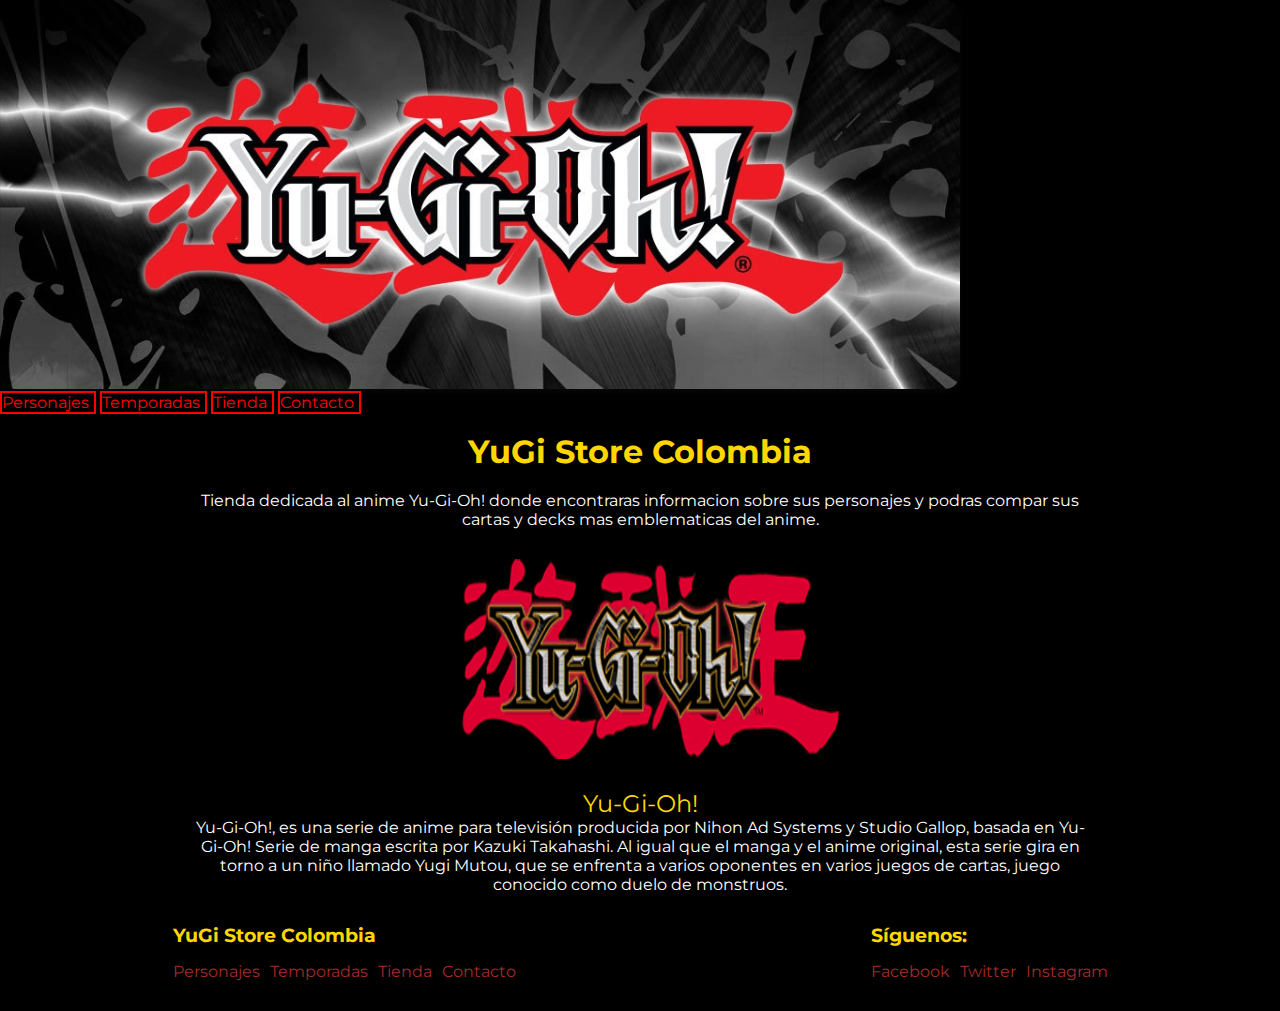
<file: index.html>
<!DOCTYPE html>
<html lang="es">
  <head>
    <meta charset="UTF-8" />
    <meta http-equiv="X-UA-Compatible" content="IE=edge" />
    <meta name="viewport" content="width=device-width, initial-scale=1.0" />
    <link href="https://cdn.jsdelivr.net/npm/bootstrap@5.2.3/dist/css/bootstrap.min.css" rel="stylesheet" integrity="sha384-rbsA2VBKQhggwzxH7pPCaAqO46MgnOM80zW1RWuH61DGLwZJEdK2Kadq2F9CUG65" crossorigin="anonymous">
    <link rel="stylesheet" href="./styles/style.css">
    <title>YuGiStore</title>
  </head>
  <body>
    <header>
      <div >
        <img class="hero" src="./img/principal/Principal.jpg" alt="imagen principal">
      </div>
      <div>
        <nav>
          <ul class="menu-nav-superior">
            <li class="menu-superior"> <a class="letra-menu-sup" href="./Paginas/personajes.html">Personajes</a></li>
            <li class="menu-superior"> <a class="letra-menu-sup" href="./Paginas/Temporadas.html">Temporadas</a></li>
            <li class="menu-superior"> <a class="letra-menu-sup" href="./Paginas/tienda.html">Tienda</a></li>
            <li class="menu-superior"> <a class="letra-menu-sup" href="./Paginas/contacto.html">Contacto</a></li>
          </ul>
        </nav>
      </div>
    </header>
<main>
</div>
<h1>YuGi Store Colombia</h1>
<div>
  <p class="parrafo"> Tienda dedicada al anime Yu-Gi-Oh! donde encontraras informacion sobre sus personajes y podras compar sus cartas y decks mas emblematicas del anime.
  </p>

  <div >
    <img class="hero2" src="./img/principal/yugioh_qeiko5n2.gif" alt="Yu-Gi-Oh">
  </div>
</div>
<h2>Yu-Gi-Oh!</h2>
<div>
  <div>
    <p class="parrafo">Yu-Gi-Oh!, es una serie de anime para televisión producida por Nihon Ad Systems y Studio Gallop, basada en Yu-Gi-Oh! Serie de manga escrita por Kazuki Takahashi. Al igual que el manga y el anime original, esta serie gira en torno a un niño llamado Yugi Mutou, que se enfrenta a varios oponentes en varios juegos de cartas, juego conocido como duelo de monstruos.</p>
  </div>


</main>

<footer>
  <div class="nav-inferior-iz" >
    <div >
      <h3 class="titulo-inferior">YuGi Store Colombia</h3>
    </div>
    <div> 
      <ul class="redes"> 
        <li > <a  href="./personajes.html">Personajes</a></li>
        <li > <a  href="./Temporadas.html">Temporadas</a></li>
        <li > <a  href="./tienda.html">Tienda</a></li>
        <li > <a  href="./contacto.html">Contacto</a></li>
      </ul>
    </div>
  </div>

  <div class="nav-inferior-de" >
    <div>
      <h3 class="titulo-inferior">Síguenos:</h3>
    </div>
    <div >
      <ul class="redes"> 
        <li> <a href=""> Facebook </a> </li>
        <li> <a href=""> Twitter </a> </li>
        <li> <a href=""> Instagram </a> </li>
      </ul>
    </div>
  </div>

</footer>

<script src="https://cdn.jsdelivr.net/npm/bootstrap@5.2.3/dist/js/bootstrap.bundle.min.js" integrity="sha384-kenU1KFdBIe4zVF0s0G1M5b4hcpxyD9F7jL+jjXkk+Q2h455rYXK/7HAuoJl+0I4" crossorigin="anonymous"></script>

  </body>
</html>
</file>
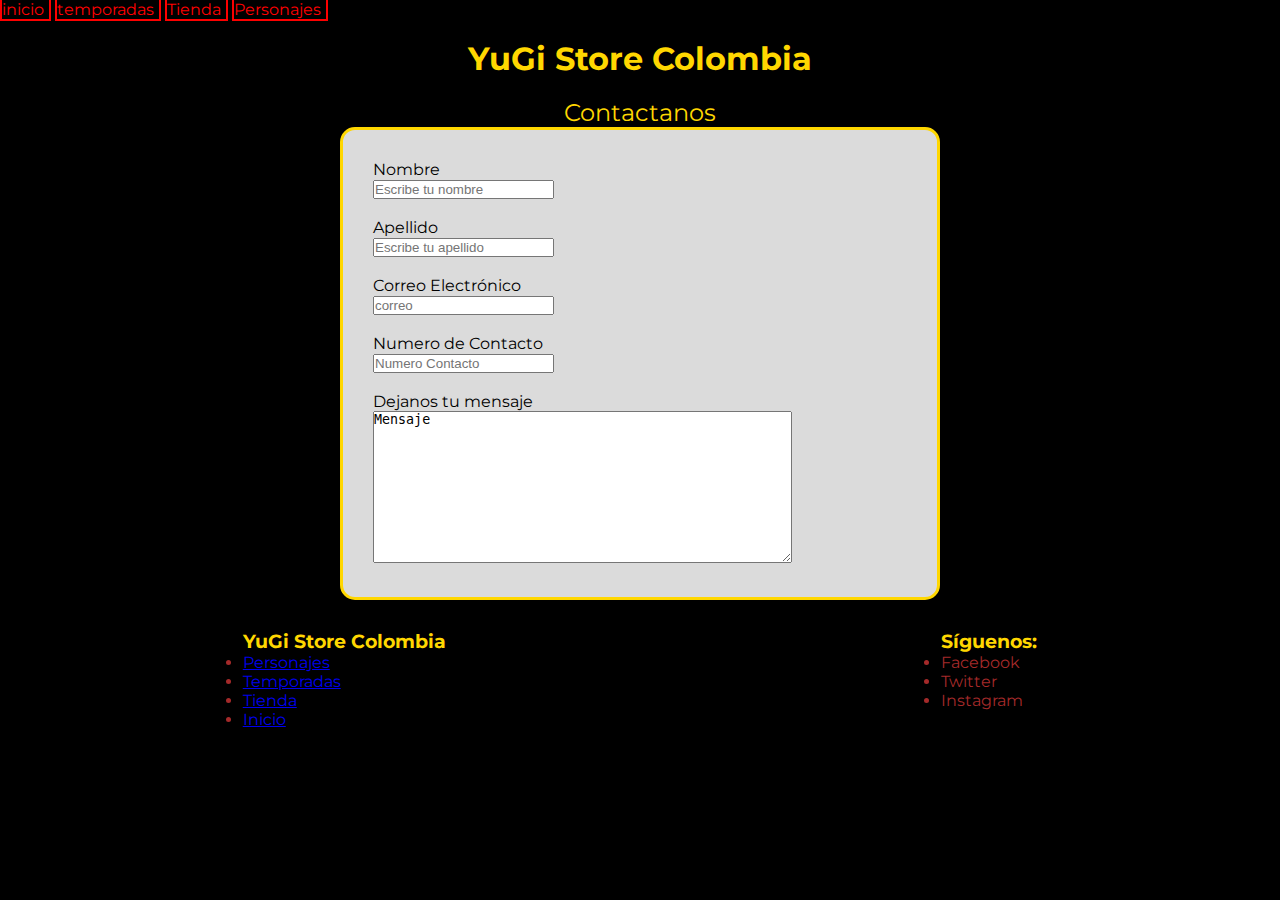
<file: contacto.html>
<!DOCTYPE html>
<html lang="es">
<head>
    <meta charset="UTF-8">
    <meta http-equiv="X-UA-Compatible" content="IE=edge">
    <meta name="viewport" content="width=device-width, initial-scale=1.0">
    <title>Contacto</title>
    <link rel="stylesheet" href="./styles/style.css">
</head>
<body>
  <header>
    <div class="hero">
    </div>
    <div>
        <nav>
          <ul>
            <li class="menu-superior"> <a class="letra-menu-sup" href="./index.html">inicio</a></li>
            <li class="menu-superior"> <a class="letra-menu-sup" href="./Temporadas.html">temporadas</a></li>
            <li class="menu-superior"> <a class="letra-menu-sup" href="./tienda.html">Tienda</a></li>
            <li class="menu-superior"> <a class="letra-menu-sup" href="./personajes.html">Personajes</a></li>
          </ul>
        </nav>
      </div>
    
  </header>
    <main>
      <div>
        <h1>YuGi Store Colombia</h1>
    </div>
<Div>
  <h2>
    Contactanos
  </h2>
</Div>

        <form action="Contactenos">
            <label for="nombre">Nombre</label>
            <br>
            <input id="nombre" placeholder="Escribe tu nombre" type="text">
            <br><br>
            <label for="apellido">Apellido</label><br>
            <input id="apellido" placeholder="Escribe tu apellido" type="text">
            <br><br>
            <label for="correo">Correo Electrónico</label>
            <br>
            <input id="correo" placeholder="correo" type="email">
            <br><br>
            <label for="contacto">Numero de Contacto</label>
            <br>
            <input id="contacto" placeholder="Numero Contacto" type="number">
            <br><br>
            <label for="mensaje">Dejanos tu mensaje</label>
            <br>
            <textarea name="textarea" rows="10" cols="50">Mensaje</textarea>
            </form>


    </main>
    <footer>
      <div class="nav-inferior" >
        <div >
          <h3 class="titulo-inferior">YuGi Store Colombia</h3>
        </div>
        <div> 
          <ul > 
            <li class="menu-inferior"> <a class="letra-menu-inf" href="./personajes.html">Personajes</a></li>
            <li class="menu-inferior"> <a class="letra-menu-inf" href="./Temporadas.html">Temporadas</a></li>
            <li class="menu-inferior"> <a class="letra-menu-inf" href="./tienda.html">Tienda</a></li>
            <li class="menu-inferior"> <a class="letra-menu-inf" href="./index.html">Inicio</a></li>
          </ul>
        </div>
      </div>
    
      <div class="nav-inferior" >
        <div>
          <h3 class="titulo-inferior">Síguenos:</h3>
        </div>
        <div >
          <ul> 
            <li class="letra-menu-inf">Facebook</li>
            <li class="letra-menu-inf">Twitter</li>
            <li class="letra-menu-inf">Instagram</li>
          </ul>
        </div>
      </div>
    
    </footer>
</body>

</html>
</file>
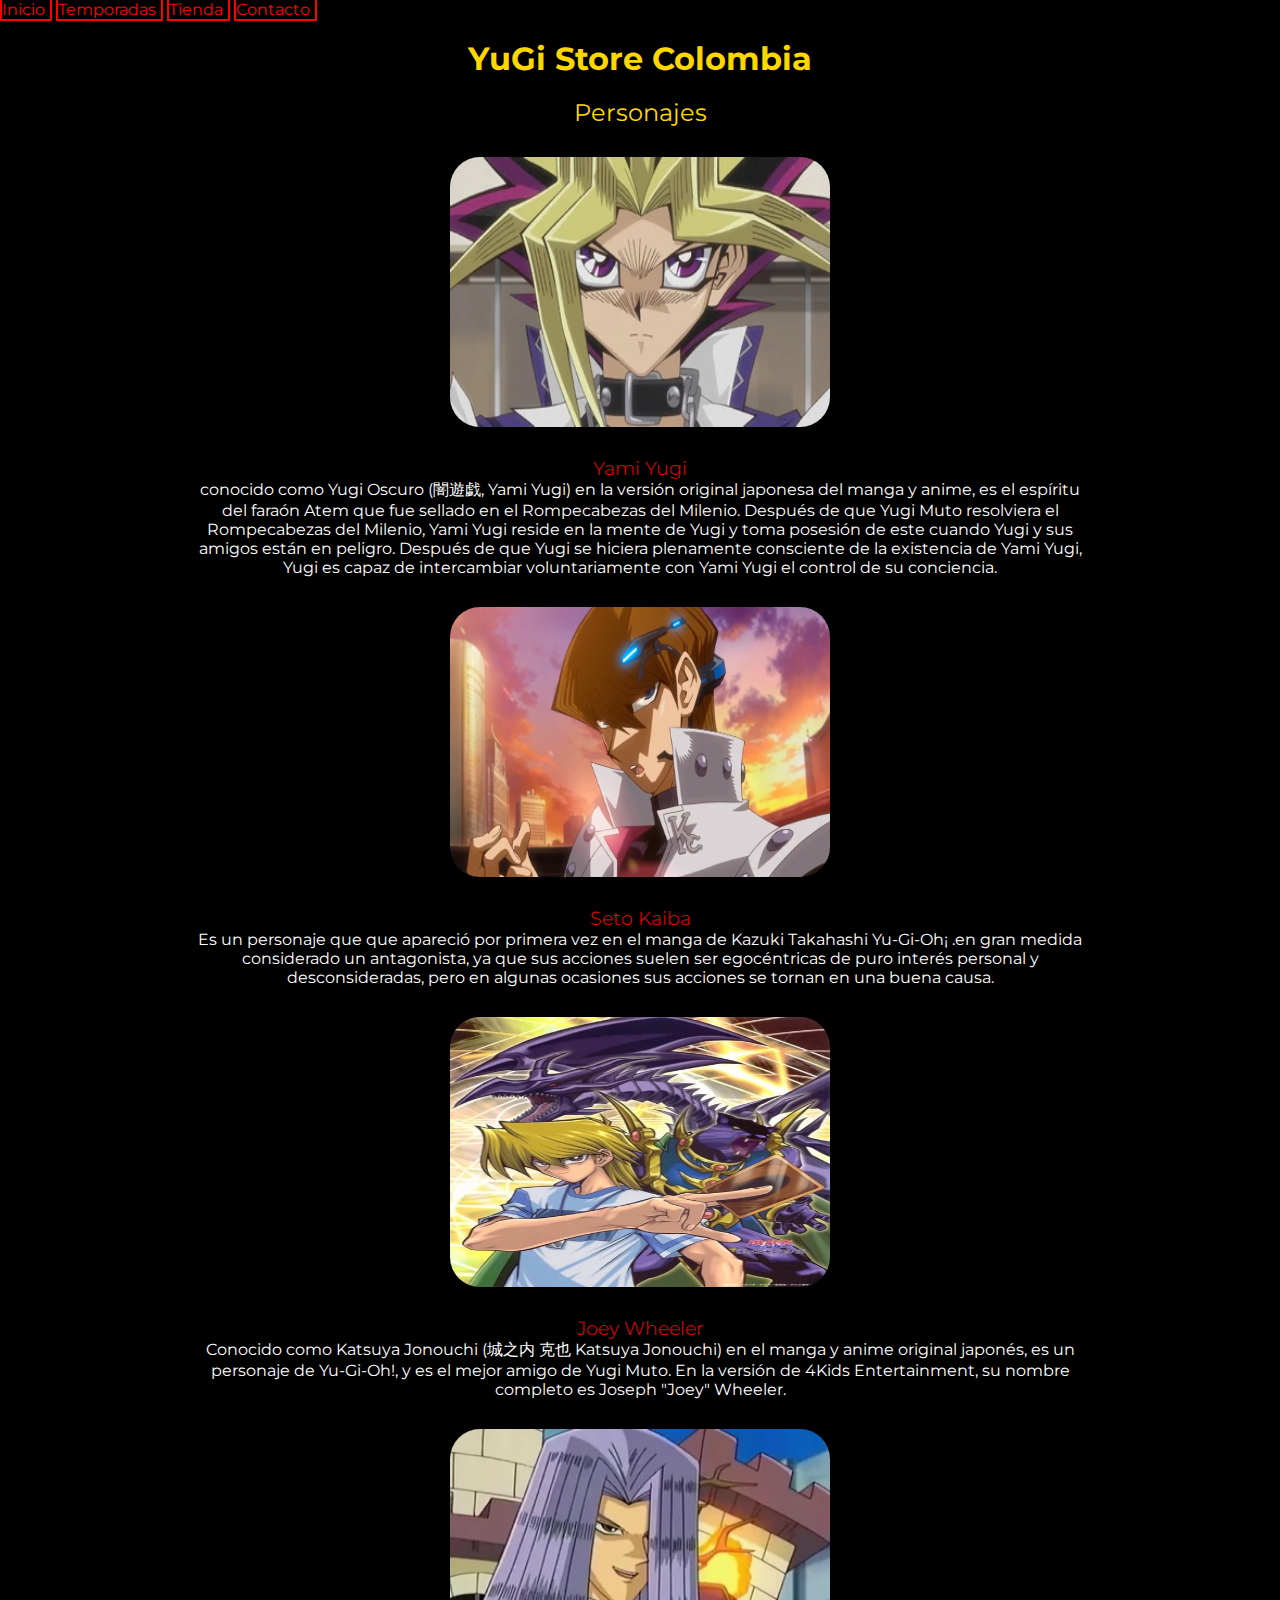
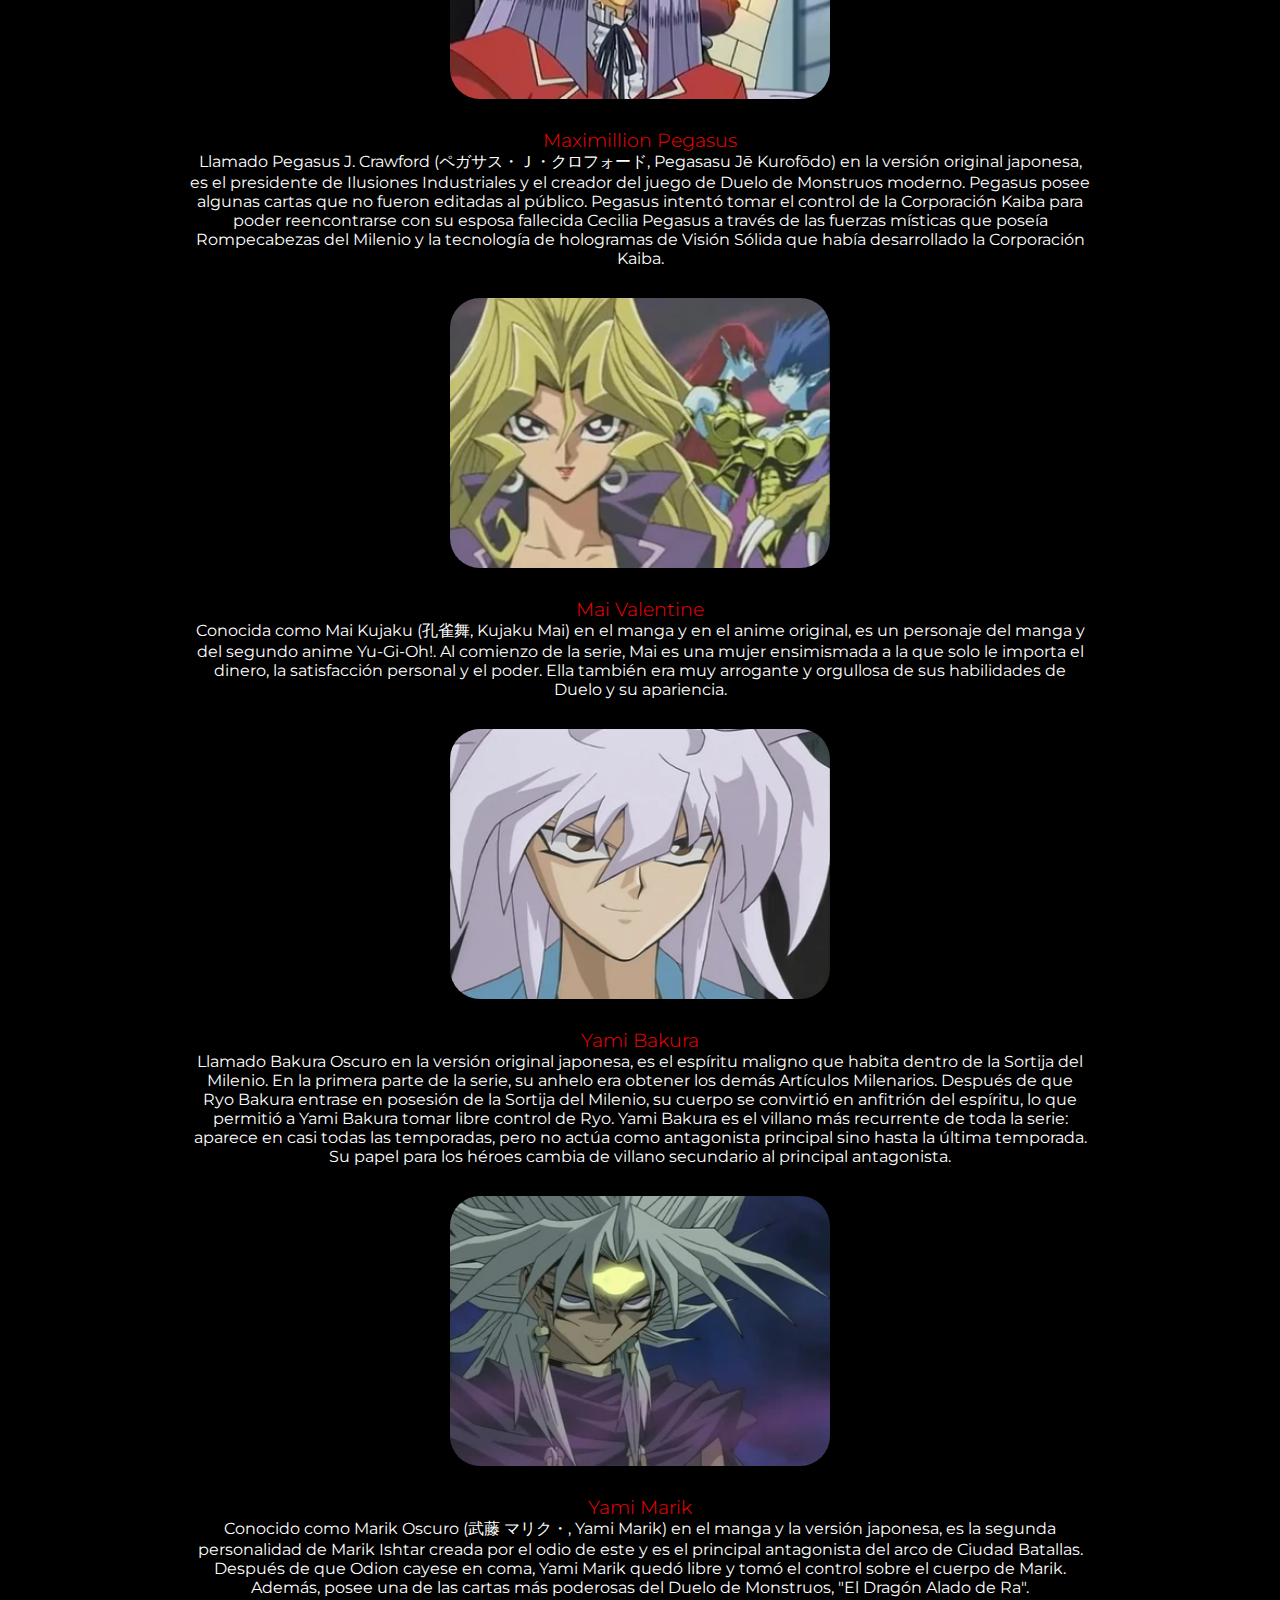
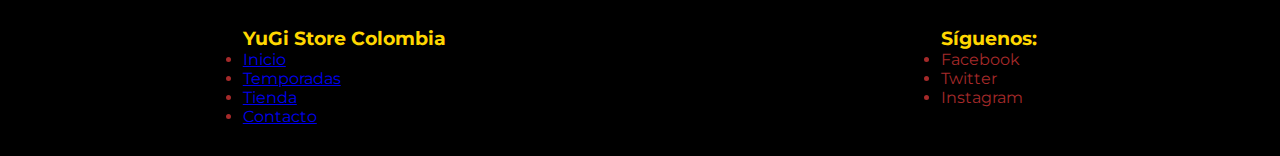
<file: personajes.html>
<!DOCTYPE html>
<html lang="es">
<head>
    <meta charset="UTF-8">
    <meta http-equiv="X-UA-Compatible" content="IE=edge">
    <meta name="viewport" content="width=device-width, initial-scale=1.0">
    <title>Personajes</title>
    <link rel="stylesheet" href="./styles/style.css">
</head>
<body>
  <header>
    <div class="hero">
    </div>
    <div>
        <nav>
          <ul>
            <li class="menu-superior"> <a class="letra-menu-sup" href="./index.html">Inicio</a></li>
            <li class="menu-superior"> <a class="letra-menu-sup" href="./Temporadas.html">Temporadas</a></li>
            <li class="menu-superior"> <a class="letra-menu-sup" href="./tienda.html">Tienda</a></li>
            <li class="menu-superior"> <a class="letra-menu-sup" href="./contacto.html">Contacto</a></li>
          </ul>
        </nav>
      </div>
    
  </header>
    <main>
        <div>
            <h1>YuGi Store Colombia</h1>
        </div>

    <div class="contenedor_img">
        <div>
            <h2>Personajes</h2>
        </div>
        <div>
            <div>
                <img class="personaje_img"  src="./img/personajes/Yami_yugi.jpg" alt="Yugi">
            </div>

                <h3 class="nombre">Yami Yugi</h3>

            <p class="parrafo">
                conocido como Yugi Oscuro (闇遊戯, Yami Yugi) en la versión original japonesa del manga y anime, es el espíritu del faraón Atem que fue sellado en el Rompecabezas del Milenio. Después de que Yugi Muto resolviera el Rompecabezas del Milenio, Yami Yugi reside en la mente de Yugi y toma posesión de este cuando Yugi y sus amigos están en peligro. Después de que Yugi se hiciera plenamente consciente de la existencia de Yami Yugi, Yugi es capaz de intercambiar voluntariamente con Yami Yugi el control de su conciencia.
            </p>
        </div>
        <div>
            <div>
                <img class="personaje_img" src="./img/personajes/Seto_kaiba.jpg" alt="Seto_kaiba">
            </div>

                <h3 class="nombre">Seto Kaiba</h3>

            <p class="parrafo">
                Es un personaje que que apareció por primera vez en el manga de Kazuki Takahashi Yu-Gi-Oh¡ .en gran medida considerado un antagonista, ya que sus acciones suelen ser egocéntricas de puro interés personal y desconsideradas, pero en algunas ocasiones sus acciones se tornan en una buena causa.
            </p>
        </div>
        <div>
            <div>
                <img class="personaje_img" src="./img/personajes/Joey_wheeler.jpg" alt="Joey">
            </div>

                <h3 class="nombre">Joey Wheeler</h3>

            <p class="parrafo">
                Conocido como Katsuya Jonouchi (城之内 克也 Katsuya Jonouchi) en el manga y anime original japonés, es un personaje de Yu-Gi-Oh!, y es el mejor amigo de Yugi Muto. En la versión de 4Kids Entertainment, su nombre completo es Joseph "Joey" Wheeler.
            </p>
        </div>
        <div>
            <div>
                <img class="personaje_img" src="./img/personajes/Maximillion_pegasus.jpg" alt="Pegasus">
            </div>

                <h3 class="nombre">Maximillion Pegasus</h3>

            <p class="parrafo">
                Llamado Pegasus J. Crawford (ペガサス・Ｊ・クロフォード, Pegasasu Jē Kurofōdo) en la versión original japonesa, es el presidente de Ilusiones Industriales y el creador del juego de Duelo de Monstruos moderno. Pegasus posee algunas cartas que no fueron editadas al público. Pegasus intentó tomar el control de la Corporación Kaiba para poder reencontrarse con su esposa fallecida Cecilia Pegasus a través de las fuerzas místicas que poseía Rompecabezas del Milenio y la tecnología de hologramas de Visión Sólida que había desarrollado la Corporación Kaiba.
            </p>
        </div>
        <div>
            <div>
               <img class="personaje_img" src="./img/personajes/Mai_valentine.jpg" alt="Mai">
            </div>

                <h3 class="nombre">Mai Valentine</h3>

            <p class="parrafo">
                Conocida como Mai Kujaku (孔雀舞, Kujaku Mai) en el manga y en el anime original, es un personaje del manga y del segundo anime Yu-Gi-Oh!. Al comienzo de la serie, Mai es una mujer ensimismada a la que solo le importa el dinero, la satisfacción personal y el poder. Ella también era muy arrogante y orgullosa de sus habilidades de Duelo y su apariencia.
            </p>
        </div>
        <div>
            <div>
                <img class="personaje_img" src="./img/personajes/YamiBakura.jpg" alt="Bakura">
            </div>

                <h3 class="nombre">Yami Bakura</h3>

            <p class="parrafo">
                Llamado Bakura Oscuro en la versión original japonesa, es el espíritu maligno que habita dentro de la Sortija del Milenio. En la primera parte de la serie, su anhelo era obtener los demás Artículos Milenarios. Después de que Ryo Bakura entrase en posesión de la Sortija del Milenio, su cuerpo se convirtió en anfitrión del espíritu, lo que permitió a Yami Bakura tomar libre control de Ryo. Yami Bakura es el villano más recurrente de toda la serie: aparece en casi todas las temporadas, pero no actúa como antagonista principal sino hasta la última temporada. Su papel para los héroes cambia de villano secundario al principal antagonista.
            </p>
        </div>
        <div>
            <div>
                <img class="personaje_img" src="./img/personajes/Yami_marik.jpg" alt="Marik">
            </div>
                <h3 class="nombre">Yami Marik</h3>
            <p class="parrafo">
                Conocido como Marik Oscuro (武藤 マリク・, Yami Marik) en el manga y la versión japonesa, es la segunda personalidad de Marik Ishtar creada por el odio de este y es el principal antagonista del arco de Ciudad Batallas. Después de que Odion cayese en coma, Yami Marik quedó libre y tomó el control sobre el cuerpo de Marik. Además, posee una de las cartas más poderosas del Duelo de Monstruos, "El Dragón Alado de Ra".
            </p>
        </div>


    </main>
    <footer>
        <div class="nav-inferior" >
          <div >
            <h3 class="titulo-inferior">YuGi Store Colombia</h3>
          </div>
          <div> 
            <ul > 
              <li class="menu-inferior"> <a class="letra-menu-inf" href="./index.html">Inicio</a></li>
              <li class="menu-inferior"> <a class="letra-menu-inf" href="./Temporadas.html">Temporadas</a></li>
              <li class="menu-inferior"> <a class="letra-menu-inf" href="./tienda.html">Tienda</a></li>
              <li class="menu-inferior"> <a class="letra-menu-inf" href="./contacto.html">Contacto</a></li>
            </ul>
          </div>
        </div>
      
        <div class="nav-inferior" >
          <div>
            <h3 class="titulo-inferior">Síguenos:</h3>
          </div>
          <div >
            <ul> 
              <li class="letra-menu-inf">Facebook</li>
              <li class="letra-menu-inf">Twitter</li>
              <li class="letra-menu-inf">Instagram</li>
            </ul>
          </div>
        </div>
      
      </footer>
      
      
        </body>
</html>
</file>
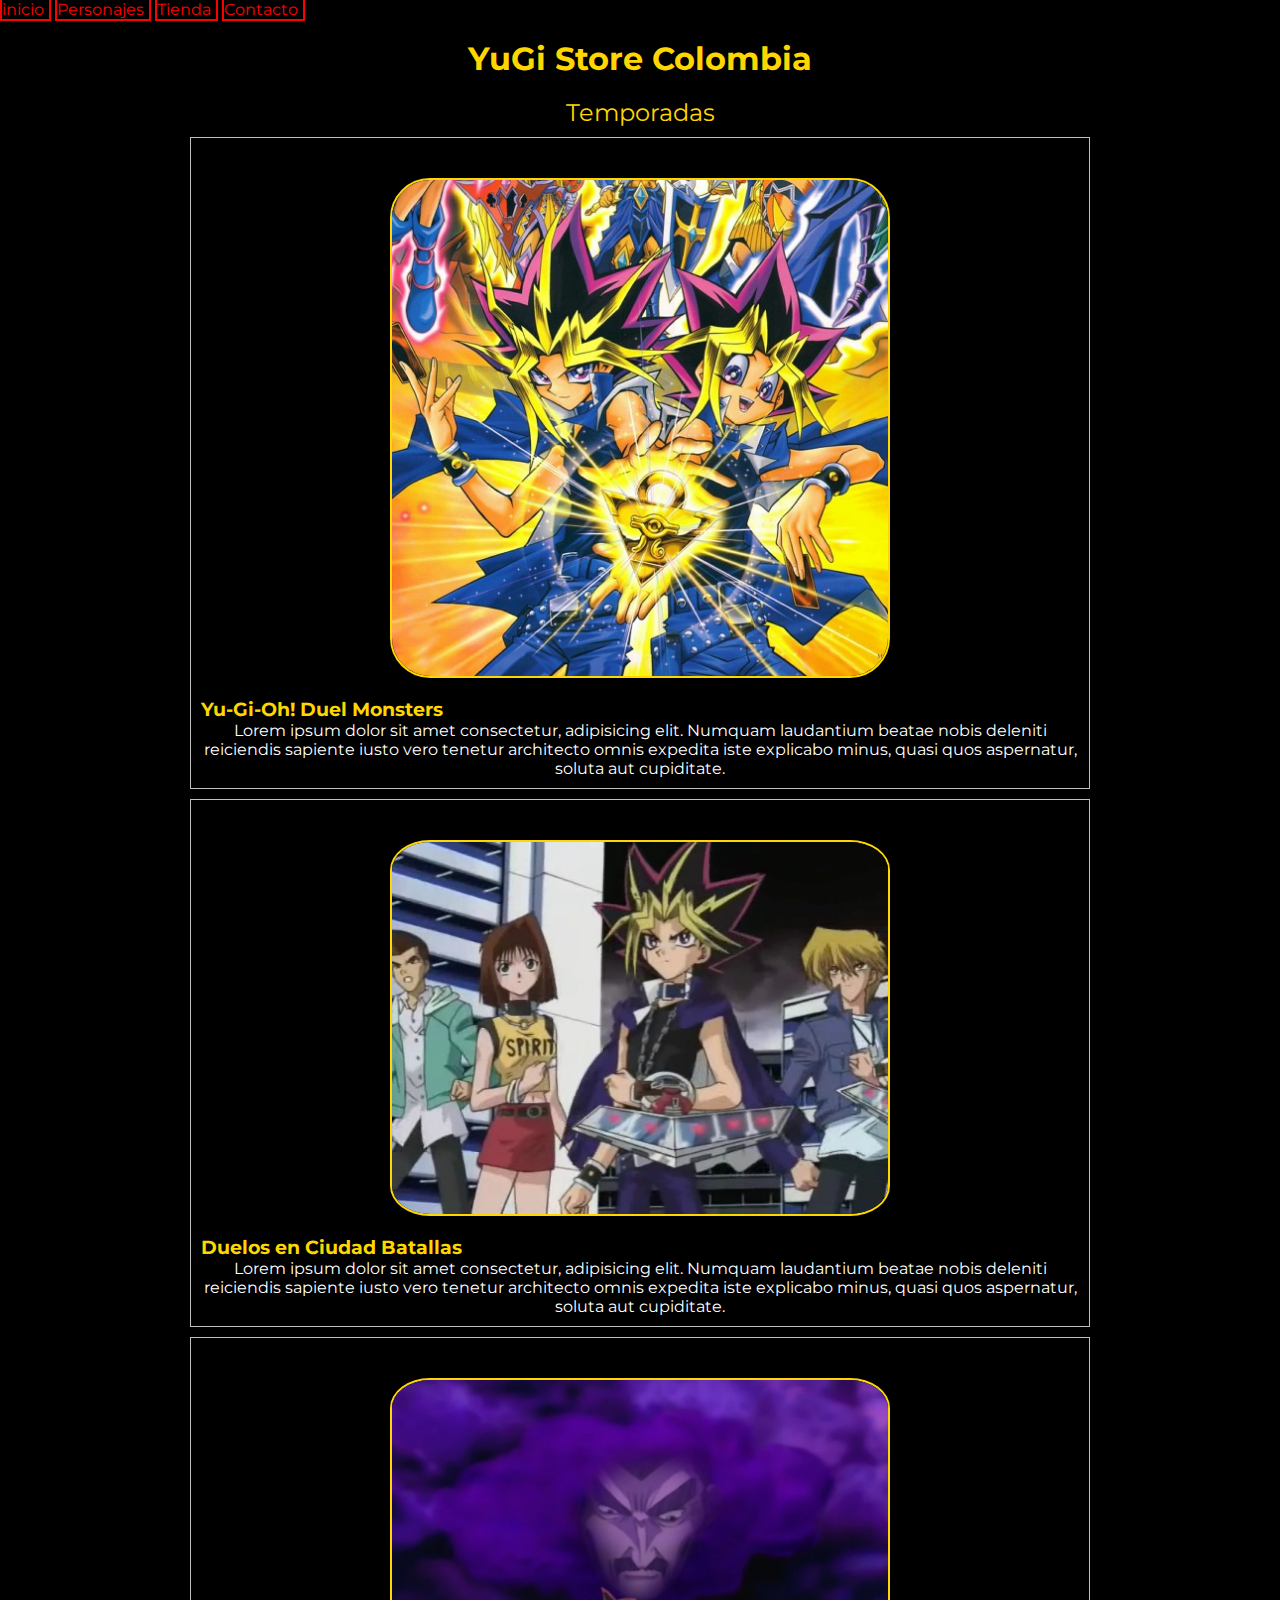
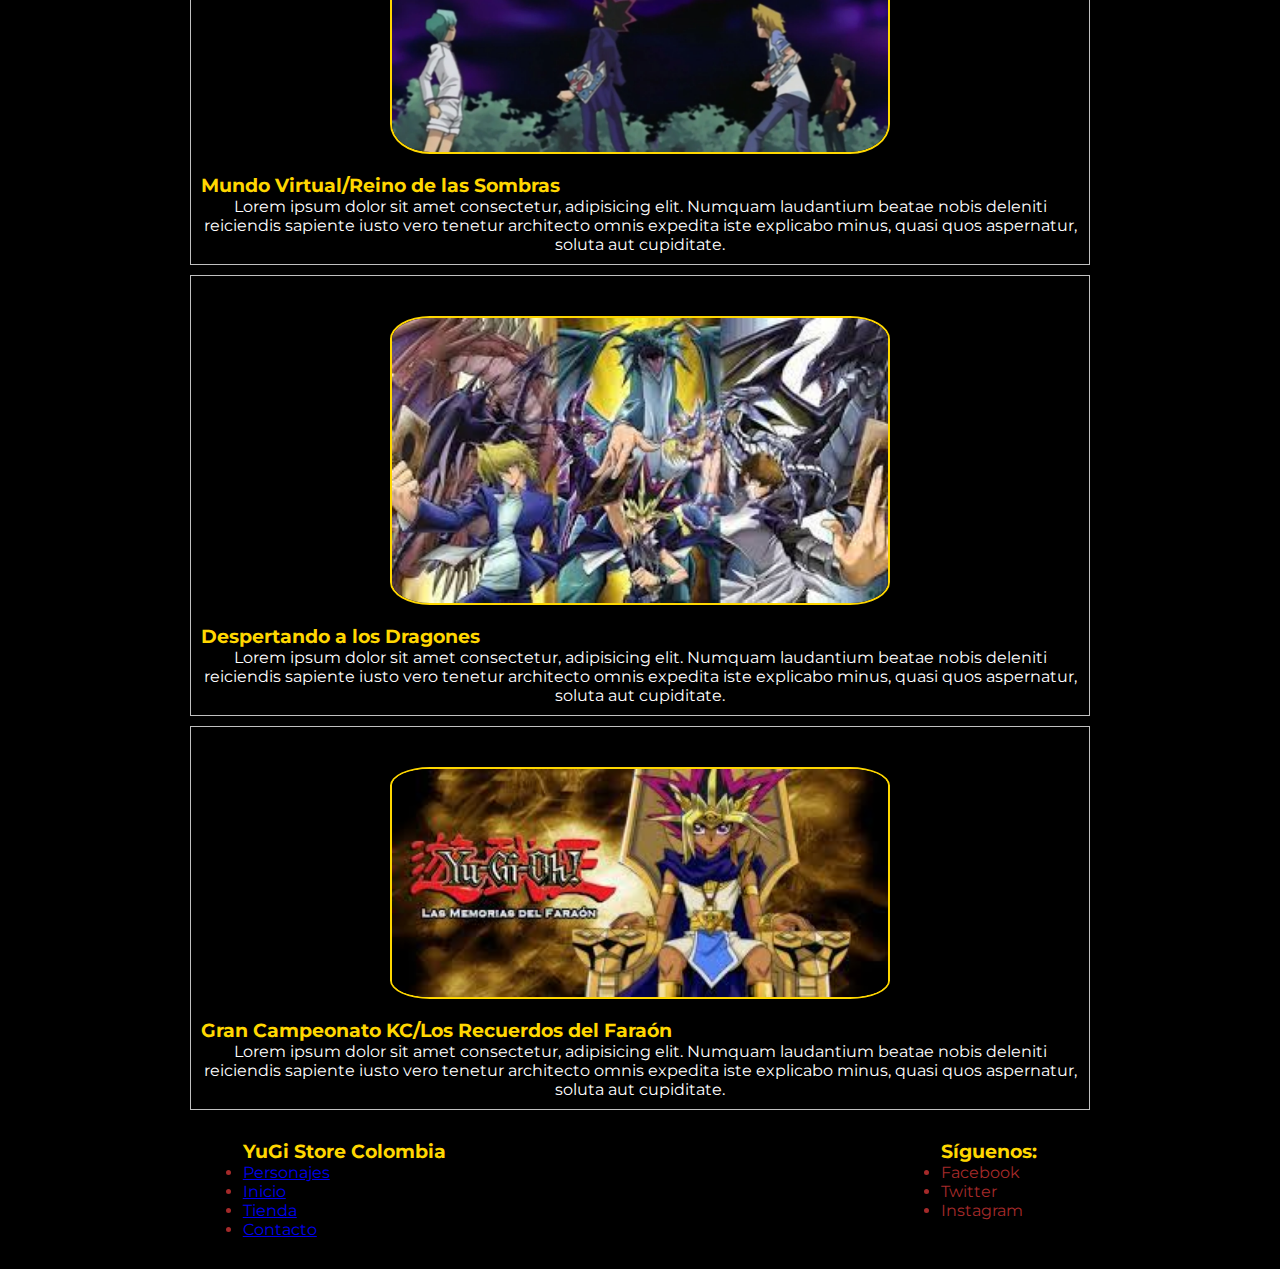
<file: Temporadas.html>
<!DOCTYPE html>
<html lang="es">
<head>
    <meta charset="UTF-8">
    <meta http-equiv="X-UA-Compatible" content="IE=edge">
    <meta name="viewport" content="width=device-width, initial-scale=1.0">
    <title>Temporadas</title>
    <link rel="stylesheet" href="./styles/style.css">
</head>
<body>
  <header>
    <div class="hero">
    </div>
    <div>
        <nav>
          <ul>
            <li class="menu-superior"> <a class="letra-menu-sup" href="./index.html">inicio</a></li>
            <li class="menu-superior"> <a class="letra-menu-sup" href="./personajes.html">Personajes</a></li>
            <li class="menu-superior"> <a class="letra-menu-sup" href="./tienda.html">Tienda</a></li>
            <li class="menu-superior"> <a class="letra-menu-sup" href="./contacto.html">Contacto</a></li>
          </ul>
        </nav>
      </div>
    
  </header>
    <main>
      <div>
        <h1>YuGi Store Colombia</h1>
    </div>
    <div>
      <h2>
        Temporadas
      </h2>
    </div>
      <div>
        <div class="div_tempo">
        <img class="img_tempo"  src="./img/Temporadas/duel monster.jpg" alt="Yu-Gi-Oh! Duel Monsters">
      
        <h3 class="nombre_saga">
          Yu-Gi-Oh! Duel Monsters
        </h3>

        <p class="tex_saga">
          Lorem ipsum dolor sit amet consectetur, adipisicing elit. Numquam laudantium beatae nobis deleniti reiciendis sapiente iusto vero tenetur architecto omnis expedita iste explicabo minus, quasi quos aspernatur, soluta aut cupiditate.
        </p>
      </div>
      <div class="div_tempo">

        <img class="img_tempo"  src="./img/Temporadas/Ciudad_Batallas.jpg" alt="Duelos en Ciudad Batallas">
        <h3 class="nombre_saga">
          Duelos en Ciudad Batallas
        </h3>
        <p class="tex_saga">
          Lorem ipsum dolor sit amet consectetur, adipisicing elit. Numquam laudantium beatae nobis deleniti reiciendis sapiente iusto vero tenetur architecto omnis expedita iste explicabo minus, quasi quos aspernatur, soluta aut cupiditate.
        </p>
      </div>
      <div class="div_tempo">

        <img class="img_tempo"  src="./img/Temporadas/sombras.jpg" alt="Mundo Virtual/Reino de las Sombras">
        <h3 class="nombre_saga">
          Mundo Virtual/Reino de las Sombras
        </h3>

        <p class="tex_saga">
          Lorem ipsum dolor sit amet consectetur, adipisicing elit. Numquam laudantium beatae nobis deleniti reiciendis sapiente iusto vero tenetur architecto omnis expedita iste explicabo minus, quasi quos aspernatur, soluta aut cupiditate.
        </p>
      </div>
      <div class="div_tempo">

        <img class="img_tempo"  src="./img/Temporadas/dragones.jpg" alt="Despertando a los Dragones">
        <h3 class="nombre_saga">
          Despertando a los Dragones
        </h3>

        <p class="tex_saga">
          Lorem ipsum dolor sit amet consectetur, adipisicing elit. Numquam laudantium beatae nobis deleniti reiciendis sapiente iusto vero tenetur architecto omnis expedita iste explicabo minus, quasi quos aspernatur, soluta aut cupiditate.
        </p>
      </div>
      <div class="div_tempo">

        <img class="img_tempo"  src="./img/Temporadas/faraon.jpg" alt="Gran Campeonato KC/Los Recuerdos del Faraón">
        <h3 class="nombre_saga">
          Gran Campeonato KC/Los Recuerdos del Faraón
        </h3>

        <p class="tex_saga">
          Lorem ipsum dolor sit amet consectetur, adipisicing elit. Numquam laudantium beatae nobis deleniti reiciendis sapiente iusto vero tenetur architecto omnis expedita iste explicabo minus, quasi quos aspernatur, soluta aut cupiditate.
        </p>
      </div>
    </div>
    </main>
    <footer>
      <div class="nav-inferior" >
        <div >
          <h3 class="titulo-inferior">YuGi Store Colombia</h3>
        </div>
        <div> 
          <ul > 
            <li class="menu-inferior"> <a class="letra-menu-inf" href="./personajes.html">Personajes</a></li>
            <li class="menu-inferior"> <a class="letra-menu-inf" href="./index.html">Inicio</a></li>
            <li class="menu-inferior"> <a class="letra-menu-inf" href="./tienda.html">Tienda</a></li>
            <li class="menu-inferior"> <a class="letra-menu-inf" href="./contacto.html">Contacto</a></li>
          </ul>
        </div>
      </div>
    
      <div class="nav-inferior" >
        <div>
          <h3 class="titulo-inferior">Síguenos:</h3>
        </div>
        <div >
          <ul> 
            <li class="letra-menu-inf">Facebook</li>
            <li class="letra-menu-inf">Twitter</li>
            <li class="letra-menu-inf">Instagram</li>
          </ul>
        </div>
      </div>
    
    </footer>
    
    
      </body>
</body>
</html>
</file>
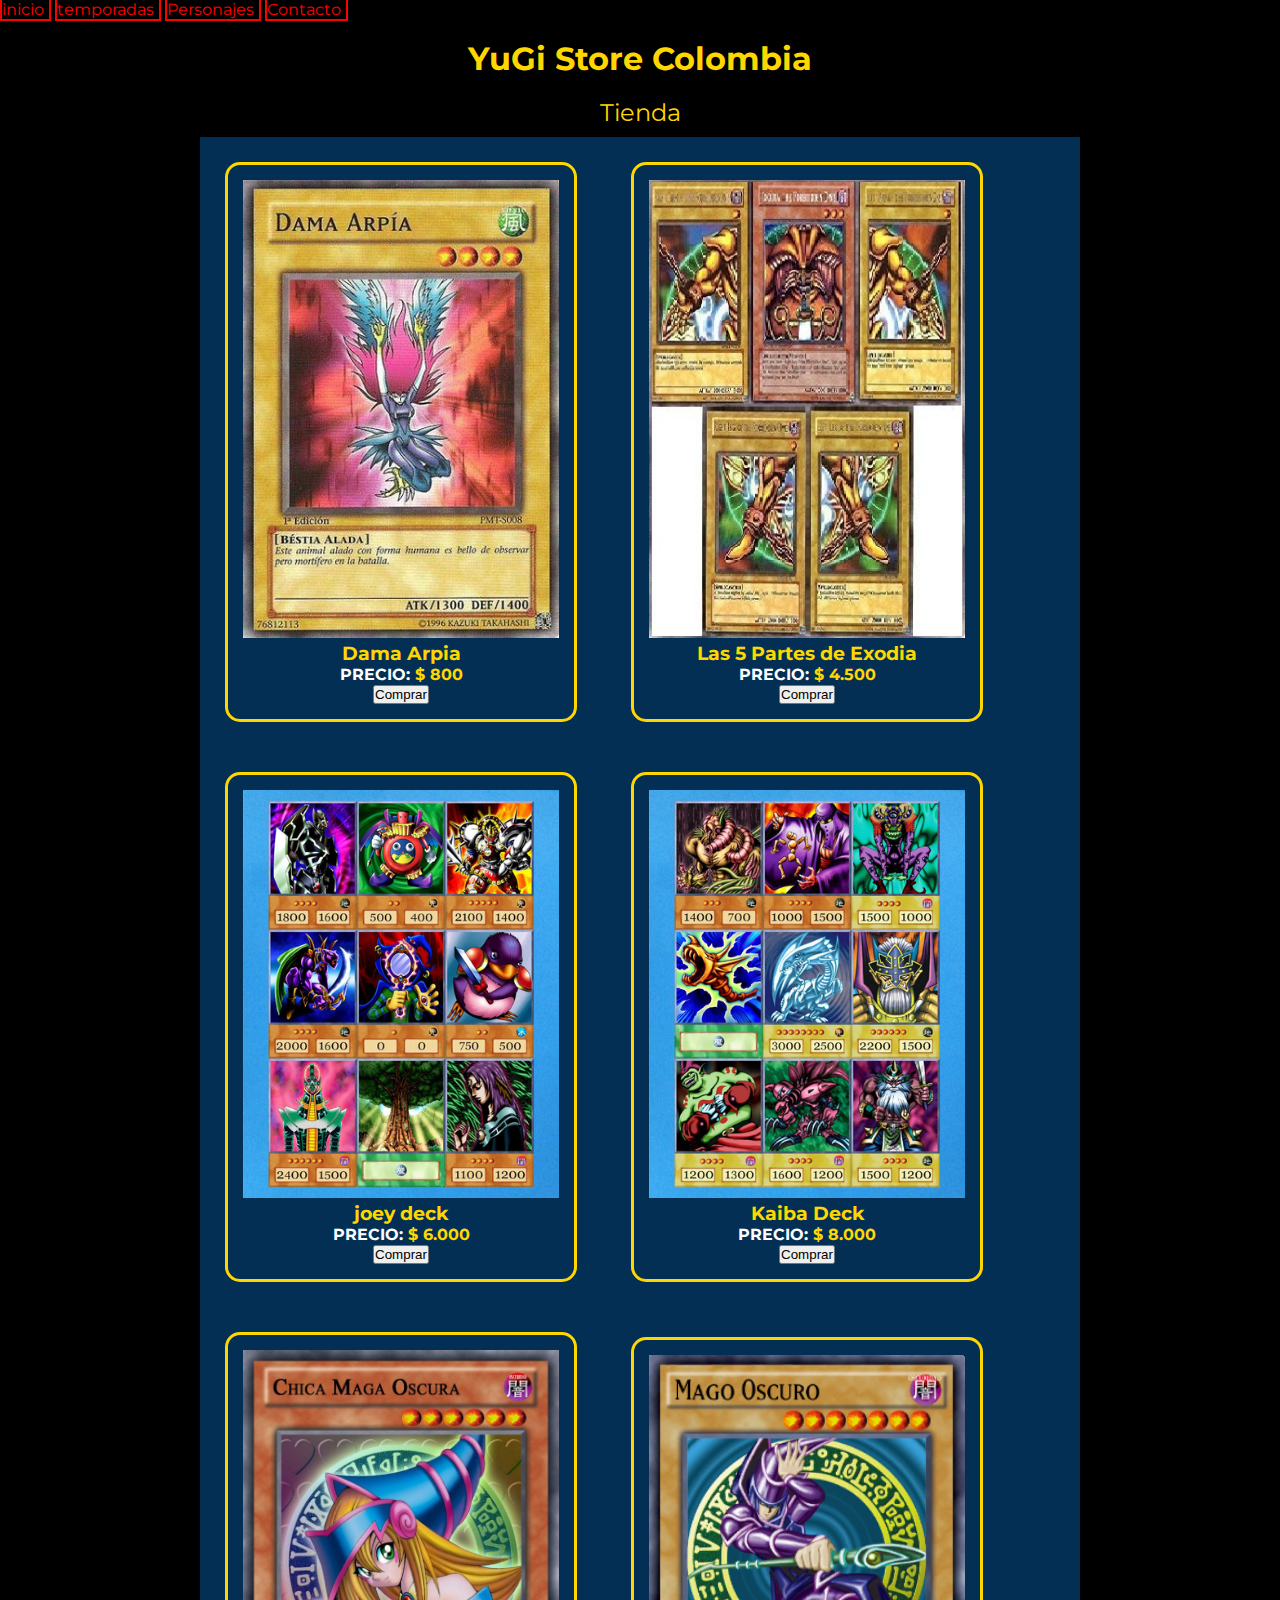
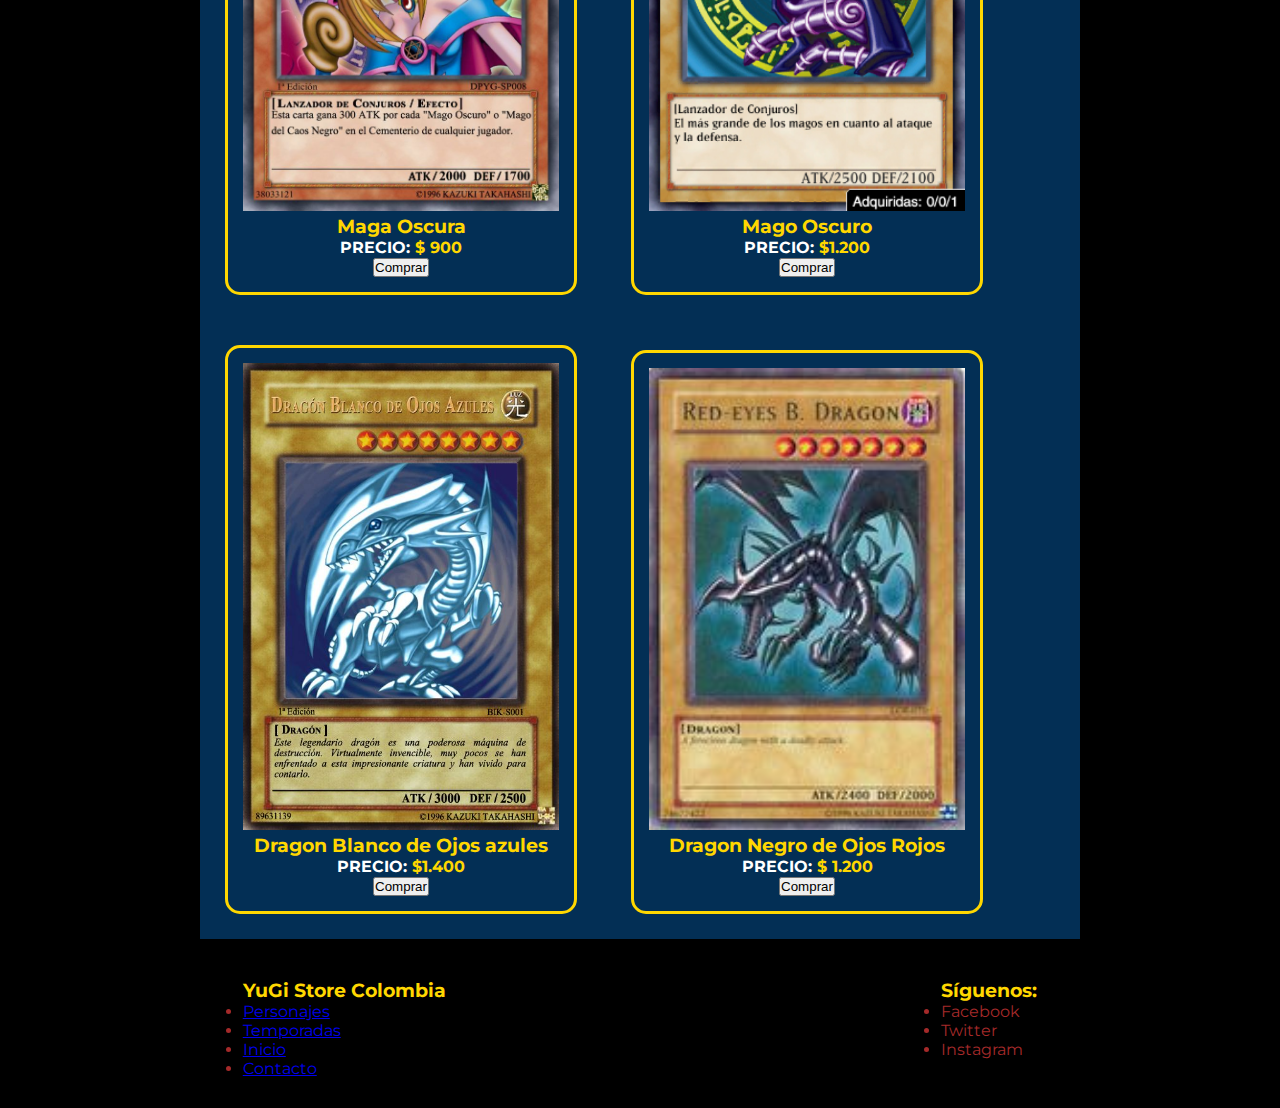
<file: tienda.html>
<!DOCTYPE html>
<html lang="es">

<head>
    <meta charset="UTF-8">
    <meta http-equiv="X-UA-Compatible" content="IE=edge">
    <meta name="viewport" content="width=device-width, initial-scale=1.0">
    <title>Tienda</title>
    <link rel="stylesheet" href="./styles/style.css">
</head>

<body>
        <header>
            <div class="hero">
            </div>
            <div>
                <nav>
                    <ul>
                        <li class="menu-superior"> <a class="letra-menu-sup" href="./index.html">inicio</a></li>
                        <li class="menu-superior"> <a class="letra-menu-sup" href="./Temporadas.html">temporadas</a></li>
                        <li class="menu-superior"> <a class="letra-menu-sup" href="./personajes.html">Personajes</a></li>
                        <li class="menu-superior"> <a class="letra-menu-sup" href="./contacto.html">Contacto</a></li>
                    </ul>
                </nav>
            </div>

        </header>
        <main>
            <div>
                <h1>YuGi Store Colombia</h1>
            </div>
            <div>
                <h2>Tienda</h2>
            </div>
            <div class="main_container_card">

                <div class="card">
                    <img class="img_cartas" src="./img/cartas/dama-arpia.jpg" alt="dama-arpia">
                    <h3 class="card_nomber">
                        Dama Arpia
                    </h3>
                    <p class="precio"><span style="color: white;"">PRECIO: </span>$ 800 </p>
                    <button>Comprar</button>
                </div>

                <div class="card">
                    <img class="img_cartas" src="./img/cartas/exodiaa.jpg" alt="Exodia">
                    <h3 class="card_nomber">
                        Las 5 Partes de Exodia
                    </h3>
                    <p class="precio"><span style="color: white;"">PRECIO: </span>$ 4.500 </p>
                    <button>Comprar</button>
                </div>

                <div class="card">
                    <img class="img_cartas" src="./img/cartas/joey-deck.jpg" alt="Joey deck">
                    <h3 class="card_nomber">
                        joey deck
                    </h3>
                    <p class="precio"><span style="color: white;"">PRECIO: </span>$ 6.000 </p>
                    <button>Comprar</button>
                </div>

                <div class="card">
                    <img class="img_cartas" src="./img/cartas/kaiba-deck.jpg" alt="kaiba-deck">
                    <h3 class="card_nomber">
                        Kaiba Deck
                    </h3>
                    <p class="precio"><span style="color: white;"">PRECIO: </span>$ 8.000 </p>
                    <button>Comprar</button>
                </div>

                <div class="card">
                    <img class="img_cartas" src="./img/cartas/maga-oscura.jpg" alt="Maga Oscura">
                    <h3 class="card_nomber">
                        Maga Oscura
                    </h3>
                    <p class="precio"><span style="color: white;"">PRECIO: </span>$ 900 </p>
                    <button>Comprar</button>
                </div>

                <div class="card">
                    <img class="img_cartas" src="./img/cartas/mago-osc.jpg" alt="Mago Oscuro">
                    <h3 class="card_nomber">
                        Mago Oscuro
                    </h3>
                    <p class="precio"><span style="color: white;"">PRECIO: </span>$1.200 </p>
                    <button>Comprar</button>
                </div>

                <div class="card">
                    <img class="img_cartas" src="./img/cartas/white-dragon-blue-eyes.jpg" alt="Ojos Azules">
                    <h3 class="card_nomber">
                        Dragon Blanco de Ojos azules
                    </h3>
                    <p class="precio"><span style="color: white;"">PRECIO: </span>$1.400 </p>
                    <button>Comprar</button>
                </div>

                <div class="card">
                    <img class="img_cartas" src="./img/cartas/ojos-rojos.jpg" alt="Ojos rojos">
                    <h3 class="card_nomber">
                        Dragon Negro de Ojos Rojos
                    </h3>
                    <p class="precio"><span style="color: white;"">PRECIO: </span>$ 1.200 </p>
                    <button>Comprar</button>
                </div>


            </div>
        </main>
        <footer>
            <div class="nav-inferior" >
              <div >
                <h3 class="titulo-inferior">YuGi Store Colombia</h3>
              </div>
              <div> 
                <ul > 
                  <li class="menu-inferior"> <a class="letra-menu-inf" href="./personajes.html">Personajes</a></li>
                  <li class="menu-inferior"> <a class="letra-menu-inf" href="./Temporadas.html">Temporadas</a></li>
                  <li class="menu-inferior"> <a class="letra-menu-inf" href="./index.html">Inicio</a></li>
                  <li class="menu-inferior"> <a class="letra-menu-inf" href="./contacto.html">Contacto</a></li>
                </ul>
              </div>
            </div>
          
            <div class="nav-inferior" >
              <div>
                <h3 class="titulo-inferior">Síguenos:</h3>
              </div>
              <div >
                <ul> 
                  <li class="letra-menu-inf">Facebook</li>
                  <li class="letra-menu-inf">Twitter</li>
                  <li class="letra-menu-inf">Instagram</li>
                </ul>
              </div>
            </div>
          
          </footer>
          
          
            </body>
</html>
</file>
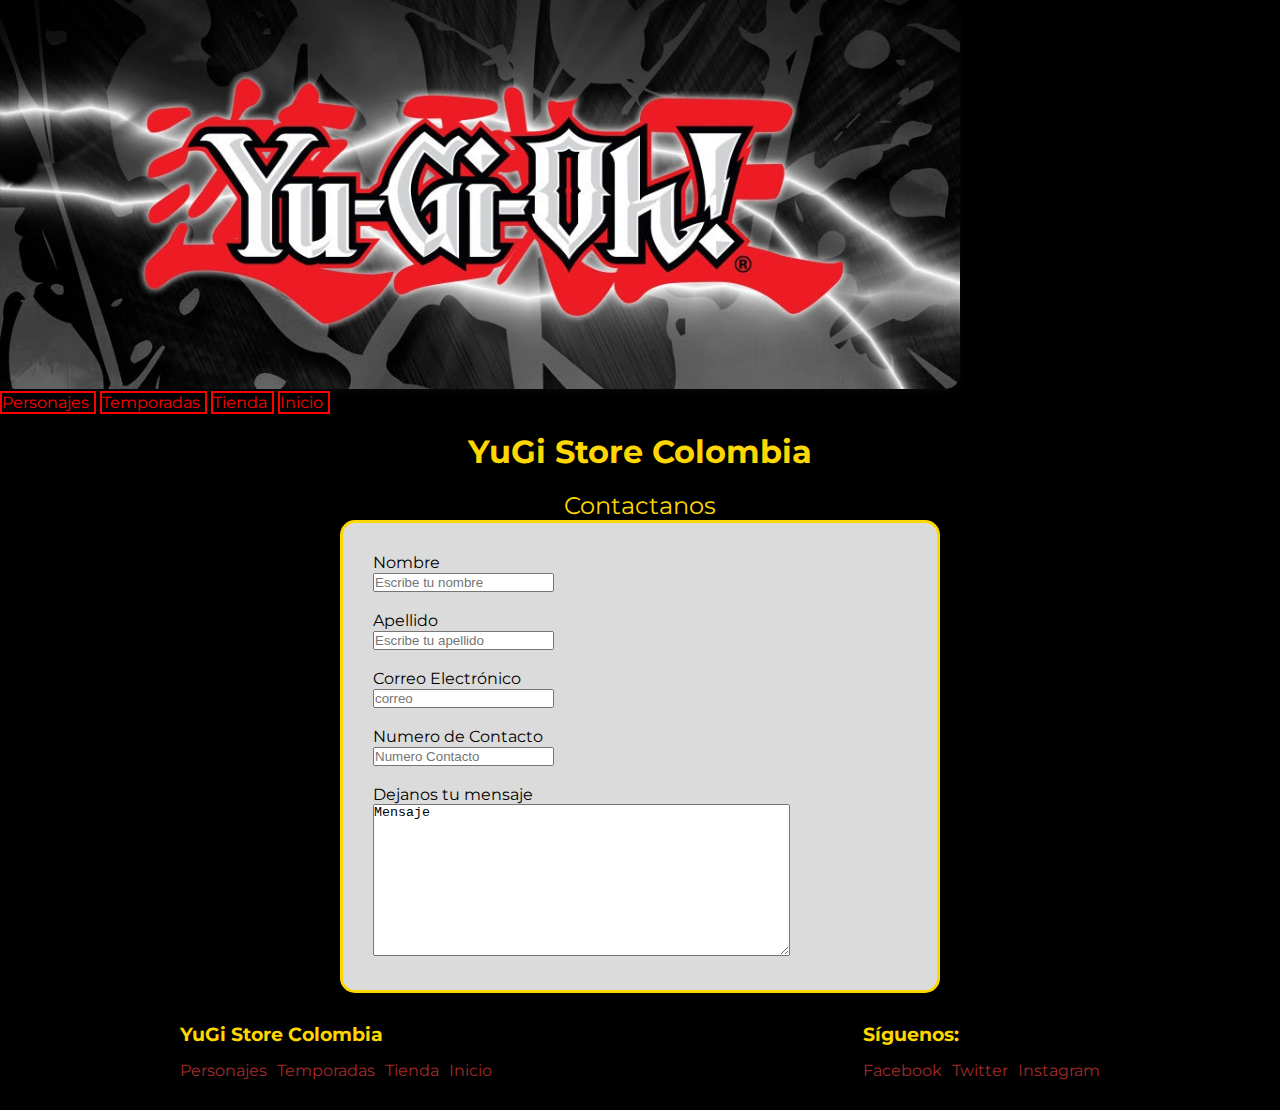
<file: Paginas/contacto.html>
<!DOCTYPE html>
<html lang="es">
<head>
    <meta charset="UTF-8">
    <meta http-equiv="X-UA-Compatible" content="IE=edge">
    <meta name="viewport" content="width=device-width, initial-scale=1.0">
    <link href="https://cdn.jsdelivr.net/npm/bootstrap@5.2.3/dist/css/bootstrap.min.css" rel="stylesheet" integrity="sha384-rbsA2VBKQhggwzxH7pPCaAqO46MgnOM80zW1RWuH61DGLwZJEdK2Kadq2F9CUG65" crossorigin="anonymous">
    <link rel="stylesheet" href="../styles/style.css">
    <title>Contacto</title>
</head>
<body>
  <header>
    <div>
      <img  class="hero" src="../img/principal/Principal.jpg" alt="imagen principal">
    </div>
    <div>
      <nav>
        <ul class="menu-nav-superior">
          <li class="menu-superior"> <a class="letra-menu-sup" href="./personajes.html">Personajes</a></li>
          <li class="menu-superior"> <a class="letra-menu-sup" href="./Temporadas.html">Temporadas</a></li>
          <li class="menu-superior"> <a class="letra-menu-sup" href="./tienda.html">Tienda</a></li>
          <li class="menu-superior"> <a class="letra-menu-sup" href="../index.html"> Inicio</a></li>
        </ul>
      </nav>
    </div>
  </header>
    <main>
      <div>
        <h1>YuGi Store Colombia</h1>
    </div>
<Div>
  <h2>
    Contactanos
  </h2>
</Div>

        <form action="Contactenos">
            <label for="nombre">Nombre</label>
            <br>
            <input id="nombre" placeholder="Escribe tu nombre" type="text">
            <br><br>
            <label for="apellido">Apellido</label><br>
            <input id="apellido" placeholder="Escribe tu apellido" type="text">
            <br><br>
            <label for="correo">Correo Electrónico</label>
            <br>
            <input id="correo" placeholder="correo" type="email">
            <br><br>
            <label for="contacto">Numero de Contacto</label>
            <br>
            <input id="contacto" placeholder="Numero Contacto" type="number">
            <br><br>
            <label for="mensaje">Dejanos tu mensaje</label>
            <br>
            <textarea name="textarea" rows="10" cols="50">Mensaje</textarea>
            </form>


    </main>
    <footer>
      <div class="nav-inferior-iz" >
        <div >
          <h3 class="titulo-inferior">YuGi Store Colombia</h3>
        </div>
        <div> 
          <ul class="redes"> 
            <li > <a  href="./personajes.html">Personajes</a></li>
            <li > <a  href="./Temporadas.html">Temporadas</a></li>
            <li > <a  href="./tienda.html">Tienda</a></li>
            <li > <a  href="../index.html"> Inicio </a></li>
          </ul>
        </div>
      </div>
    
      <div class="nav-inferior-de" >
        <div>
          <h3 class="titulo-inferior">Síguenos:</h3>
        </div>
        <div >
          <ul class="redes"> 
            <li> <a href=""> Facebook </a> </li>
            <li> <a href=""> Twitter </a> </li>
            <li> <a href=""> Instagram </a> </li>
          </ul>
        </div>
      </div>
    
    </footer>
    <script src="https://cdn.jsdelivr.net/npm/bootstrap@5.2.3/dist/js/bootstrap.bundle.min.js" integrity="sha384-kenU1KFdBIe4zVF0s0G1M5b4hcpxyD9F7jL+jjXkk+Q2h455rYXK/7HAuoJl+0I4" crossorigin="anonymous"></script>

</body>

</html>
</file>
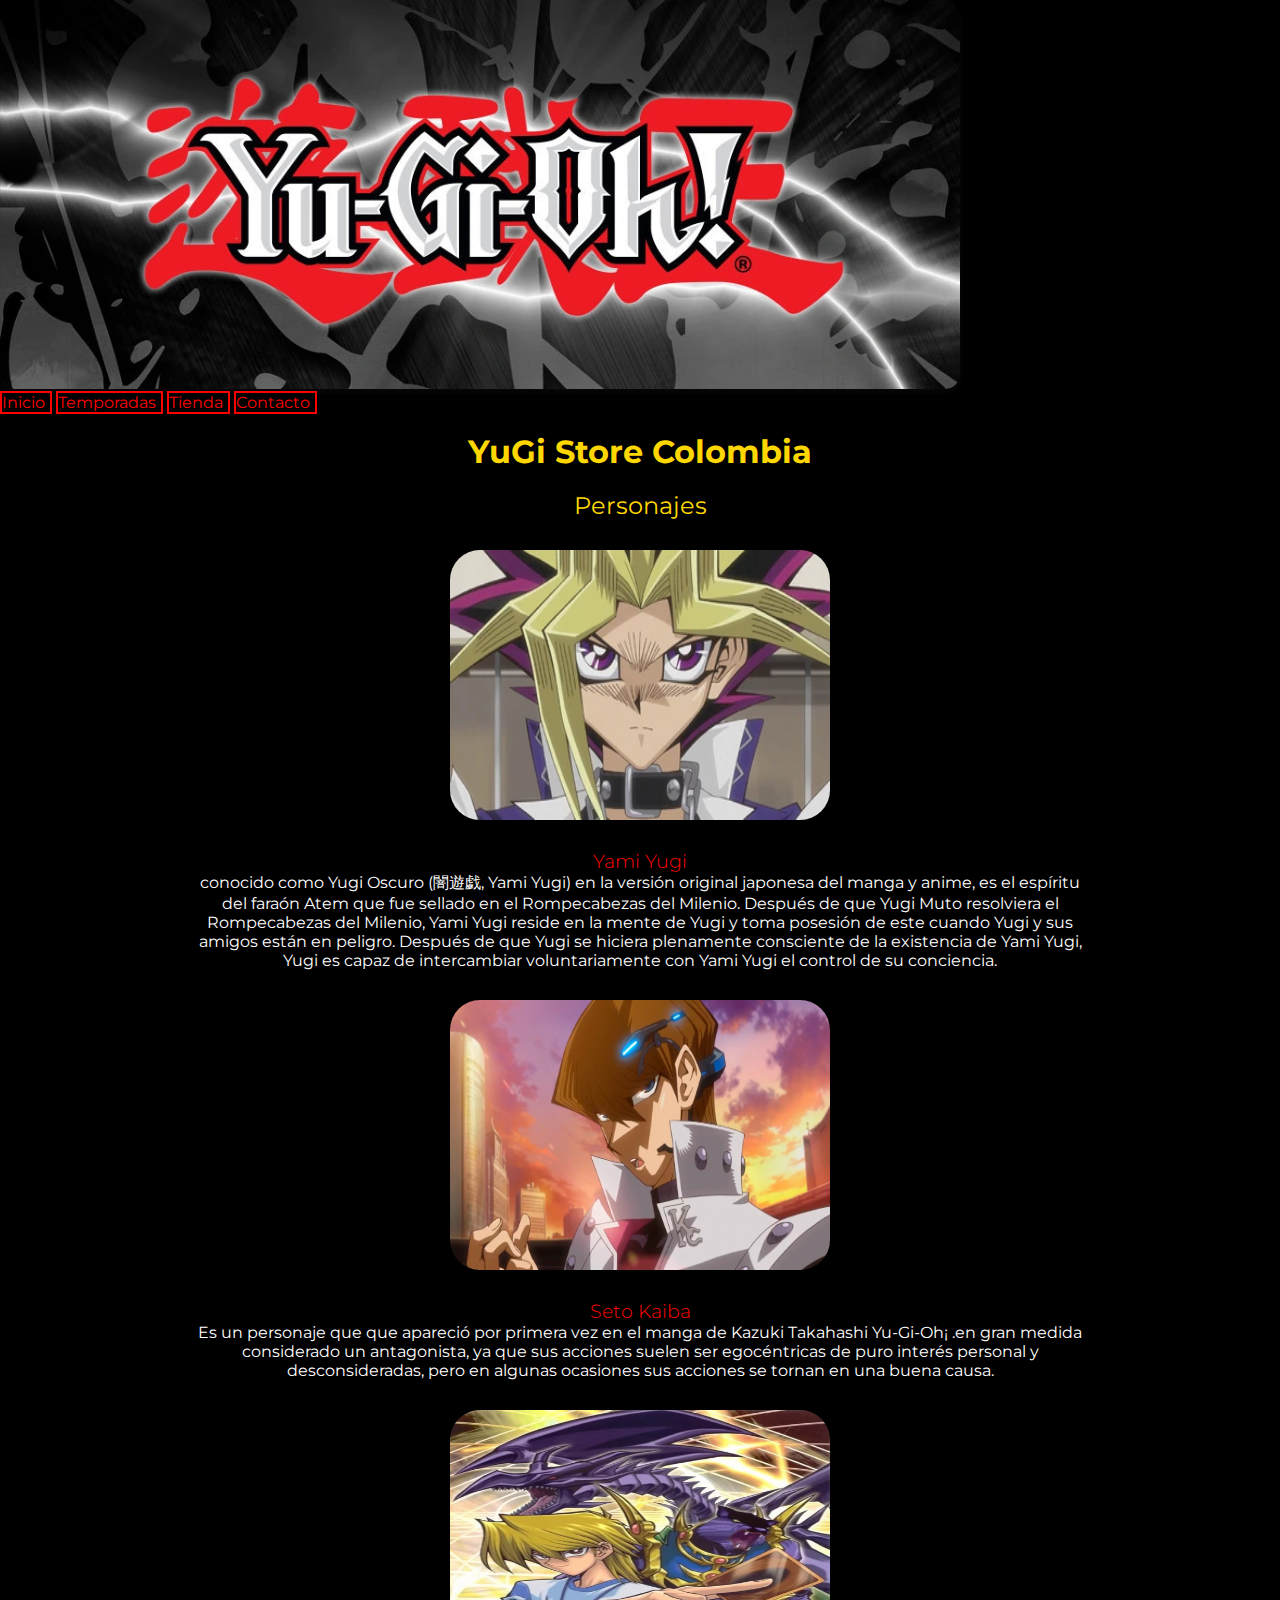
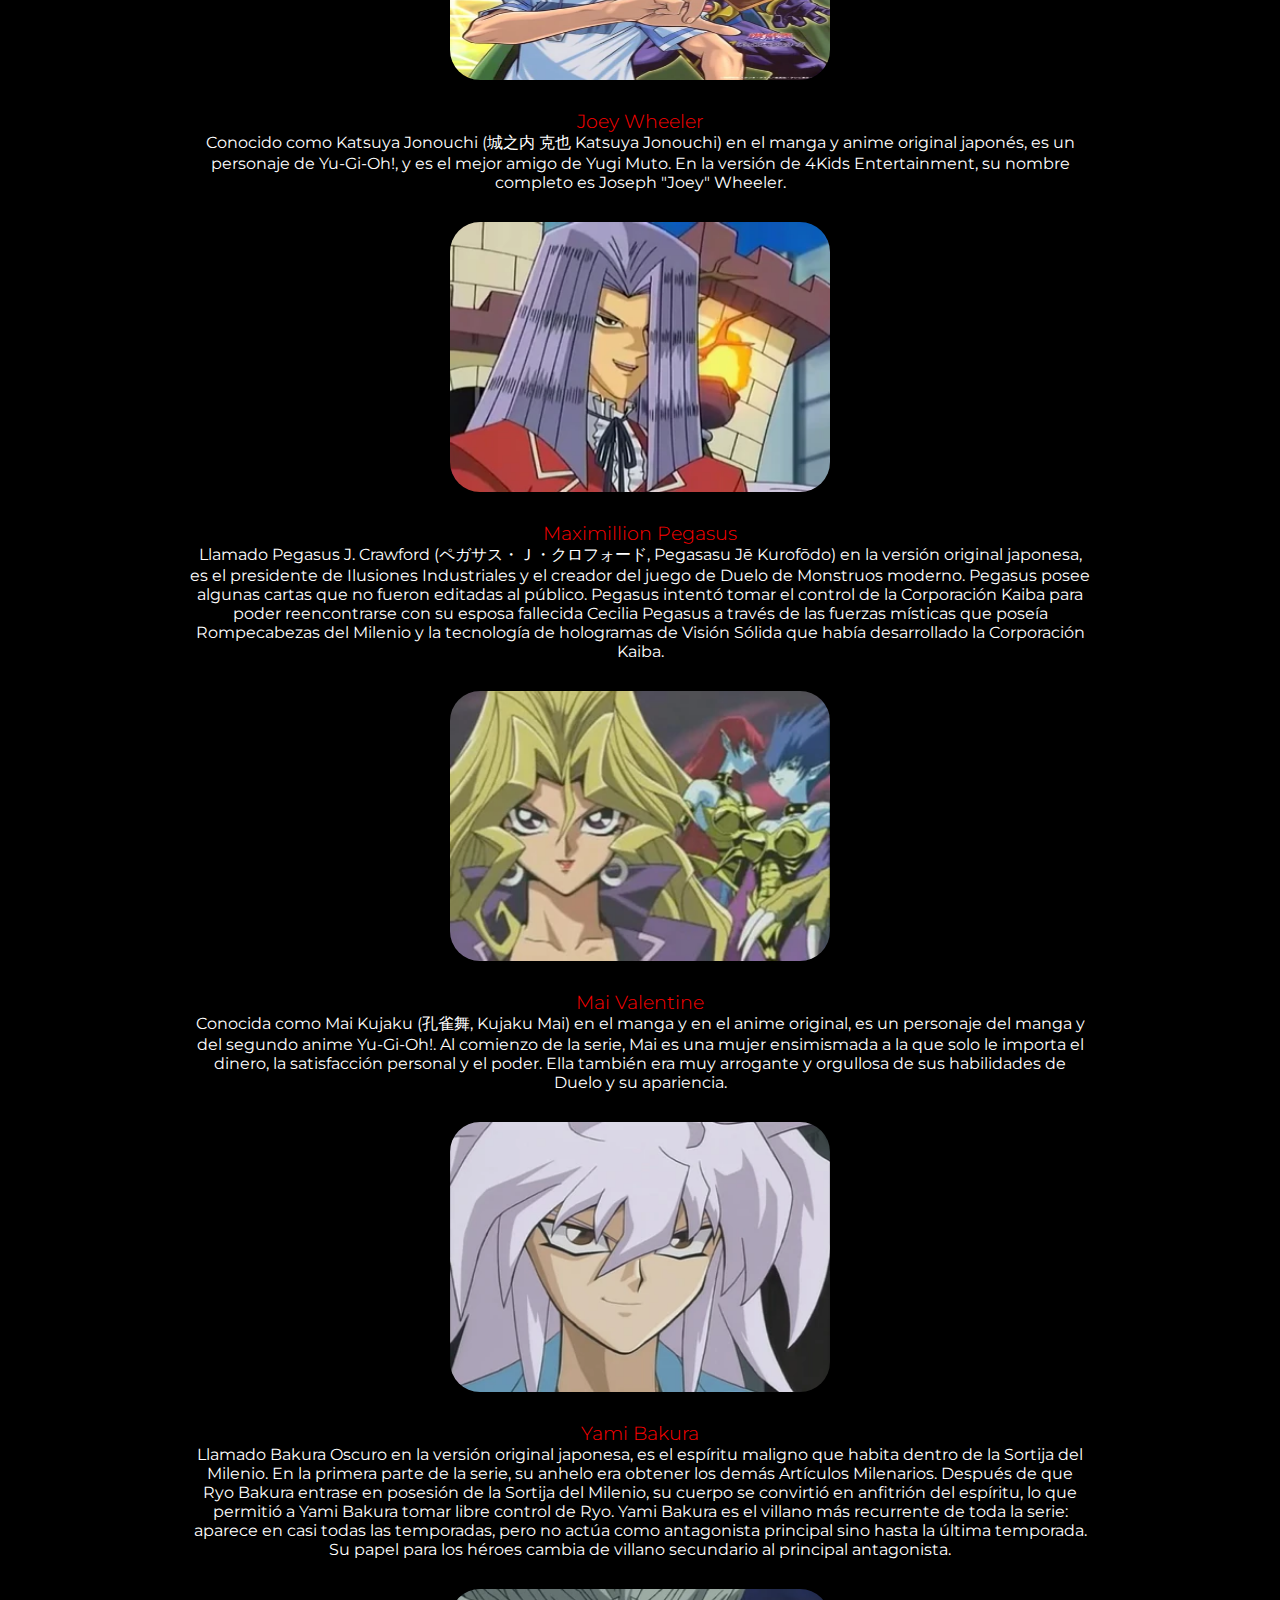
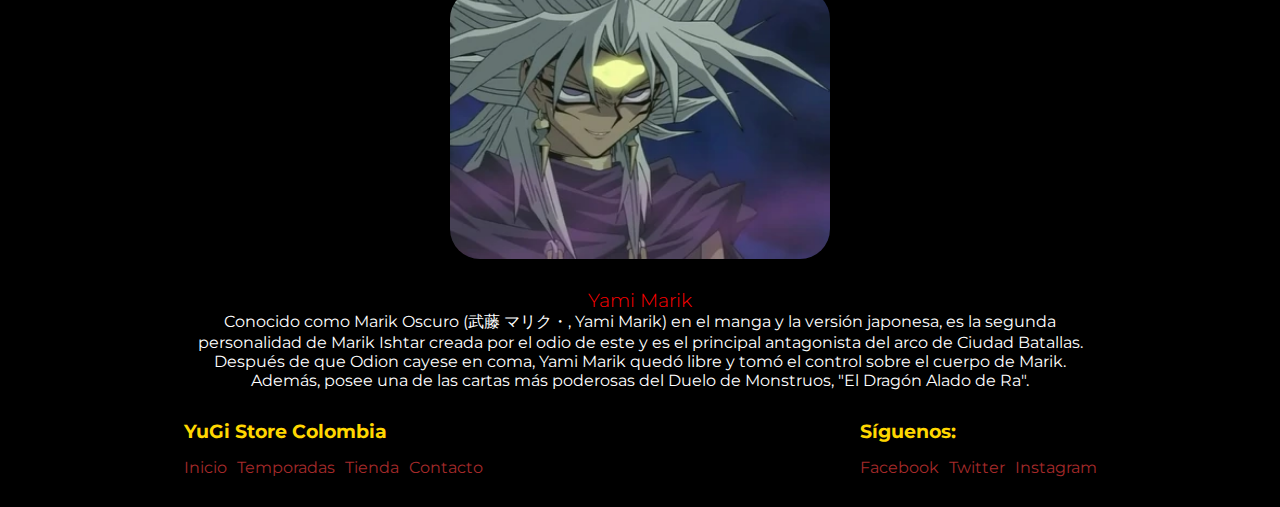
<file: Paginas/personajes.html>
<!DOCTYPE html>
<html lang="es">
<head>
    <meta charset="UTF-8">
    <meta http-equiv="X-UA-Compatible" content="IE=edge">
    <meta name="viewport" content="width=device-width, initial-scale=1.0">
    <link href="https://cdn.jsdelivr.net/npm/bootstrap@5.2.3/dist/css/bootstrap.min.css" rel="stylesheet" integrity="sha384-rbsA2VBKQhggwzxH7pPCaAqO46MgnOM80zW1RWuH61DGLwZJEdK2Kadq2F9CUG65" crossorigin="anonymous">
    <link rel="stylesheet" href="../styles/style.css">
    <title>Personajes</title>
</head>
<body>
    <header>
        <div>
            <img class="hero" src="../img/principal/Principal.jpg" alt="imagen principal">
        </div>
        <div>
          <nav>
            <ul class="menu-nav-superior">
              <li class="menu-superior"> <a class="letra-menu-sup" href="../index.html"> Inicio</a></li>
              <li class="menu-superior"> <a class="letra-menu-sup" href="./Temporadas.html">Temporadas</a></li>
              <li class="menu-superior"> <a class="letra-menu-sup" href="./tienda.html">Tienda</a></li>
              <li class="menu-superior"> <a class="letra-menu-sup" href="./contacto.html">Contacto</a></li>
            </ul>
          </nav>
        </div>
      </header>
    <main>
        <div>
            <h1>YuGi Store Colombia</h1>
        </div>

    <div class="contenedor_img">
        <div>
            <h2>Personajes</h2>
        </div>
        <div>
            <div>
                <img class="personaje_img"  src="../img/personajes/Yami_yugi.jpg" alt="Yugi">
            </div>

                <h3 class="nombre">Yami Yugi</h3>

            <p class="parrafo">
                conocido como Yugi Oscuro (闇遊戯, Yami Yugi) en la versión original japonesa del manga y anime, es el espíritu del faraón Atem que fue sellado en el Rompecabezas del Milenio. Después de que Yugi Muto resolviera el Rompecabezas del Milenio, Yami Yugi reside en la mente de Yugi y toma posesión de este cuando Yugi y sus amigos están en peligro. Después de que Yugi se hiciera plenamente consciente de la existencia de Yami Yugi, Yugi es capaz de intercambiar voluntariamente con Yami Yugi el control de su conciencia.
            </p>
        </div>
        <div>
            <div>
                <img class="personaje_img" src="../img/personajes/Seto_kaiba.jpg" alt="Seto_kaiba">
            </div>

                <h3 class="nombre">Seto Kaiba</h3>

            <p class="parrafo">
                Es un personaje que que apareció por primera vez en el manga de Kazuki Takahashi Yu-Gi-Oh¡ .en gran medida considerado un antagonista, ya que sus acciones suelen ser egocéntricas de puro interés personal y desconsideradas, pero en algunas ocasiones sus acciones se tornan en una buena causa.
            </p>
        </div>
        <div>
            <div>
                <img class="personaje_img" src="../img/personajes/Joey_wheeler.jpg" alt="Joey">
            </div>

                <h3 class="nombre">Joey Wheeler</h3>

            <p class="parrafo">
                Conocido como Katsuya Jonouchi (城之内 克也 Katsuya Jonouchi) en el manga y anime original japonés, es un personaje de Yu-Gi-Oh!, y es el mejor amigo de Yugi Muto. En la versión de 4Kids Entertainment, su nombre completo es Joseph "Joey" Wheeler.
            </p>
        </div>
        <div>
            <div>
                <img class="personaje_img" src="../img/personajes/Maximillion_pegasus.jpg" alt="Pegasus">
            </div>

                <h3 class="nombre">Maximillion Pegasus</h3>

            <p class="parrafo">
                Llamado Pegasus J. Crawford (ペガサス・Ｊ・クロフォード, Pegasasu Jē Kurofōdo) en la versión original japonesa, es el presidente de Ilusiones Industriales y el creador del juego de Duelo de Monstruos moderno. Pegasus posee algunas cartas que no fueron editadas al público. Pegasus intentó tomar el control de la Corporación Kaiba para poder reencontrarse con su esposa fallecida Cecilia Pegasus a través de las fuerzas místicas que poseía Rompecabezas del Milenio y la tecnología de hologramas de Visión Sólida que había desarrollado la Corporación Kaiba.
            </p>
        </div>
        <div>
            <div>
               <img class="personaje_img" src="../img/personajes/Mai_valentine.jpg" alt="Mai">
            </div>

                <h3 class="nombre">Mai Valentine</h3>

            <p class="parrafo">
                Conocida como Mai Kujaku (孔雀舞, Kujaku Mai) en el manga y en el anime original, es un personaje del manga y del segundo anime Yu-Gi-Oh!. Al comienzo de la serie, Mai es una mujer ensimismada a la que solo le importa el dinero, la satisfacción personal y el poder. Ella también era muy arrogante y orgullosa de sus habilidades de Duelo y su apariencia.
            </p>
        </div>
        <div>
            <div>
                <img class="personaje_img" src="../img/personajes/YamiBakura.jpg" alt="Bakura">
            </div>

                <h3 class="nombre">Yami Bakura</h3>

            <p class="parrafo">
                Llamado Bakura Oscuro en la versión original japonesa, es el espíritu maligno que habita dentro de la Sortija del Milenio. En la primera parte de la serie, su anhelo era obtener los demás Artículos Milenarios. Después de que Ryo Bakura entrase en posesión de la Sortija del Milenio, su cuerpo se convirtió en anfitrión del espíritu, lo que permitió a Yami Bakura tomar libre control de Ryo. Yami Bakura es el villano más recurrente de toda la serie: aparece en casi todas las temporadas, pero no actúa como antagonista principal sino hasta la última temporada. Su papel para los héroes cambia de villano secundario al principal antagonista.
            </p>
        </div>
        <div>
            <div>
                <img class="personaje_img" src="../img/personajes/Yami_marik.jpg" alt="Marik">
            </div>
                <h3 class="nombre">Yami Marik</h3>
            <p class="parrafo">
                Conocido como Marik Oscuro (武藤 マリク・, Yami Marik) en el manga y la versión japonesa, es la segunda personalidad de Marik Ishtar creada por el odio de este y es el principal antagonista del arco de Ciudad Batallas. Después de que Odion cayese en coma, Yami Marik quedó libre y tomó el control sobre el cuerpo de Marik. Además, posee una de las cartas más poderosas del Duelo de Monstruos, "El Dragón Alado de Ra".
            </p>
        </div>


    </main>
    <footer>
        <div class="nav-inferior-iz" >
          <div >
            <h3 class="titulo-inferior">YuGi Store Colombia</h3>
          </div>
          <div> 
            <ul class="redes"> 
              <li > <a  href="../index.html"> Inicio </a></li>
              <li > <a  href="./Temporadas.html">Temporadas</a></li>
              <li > <a  href="./tienda.html">Tienda</a></li>
              <li > <a  href="./contacto.html">Contacto</a></li>
            </ul>
          </div>
        </div>
      
        <div class="nav-inferior-de" >
          <div>
            <h3 class="titulo-inferior">Síguenos:</h3>
          </div>
          <div >
            <ul class="redes"> 
              <li> <a href=""> Facebook </a> </li>
              <li> <a href=""> Twitter </a> </li>
              <li> <a href=""> Instagram </a> </li>
            </ul>
          </div>
        </div>
      
      </footer>
      
      <script src="https://cdn.jsdelivr.net/npm/bootstrap@5.2.3/dist/js/bootstrap.bundle.min.js" integrity="sha384-kenU1KFdBIe4zVF0s0G1M5b4hcpxyD9F7jL+jjXkk+Q2h455rYXK/7HAuoJl+0I4" crossorigin="anonymous"></script>
        </body>
</html>
</file>
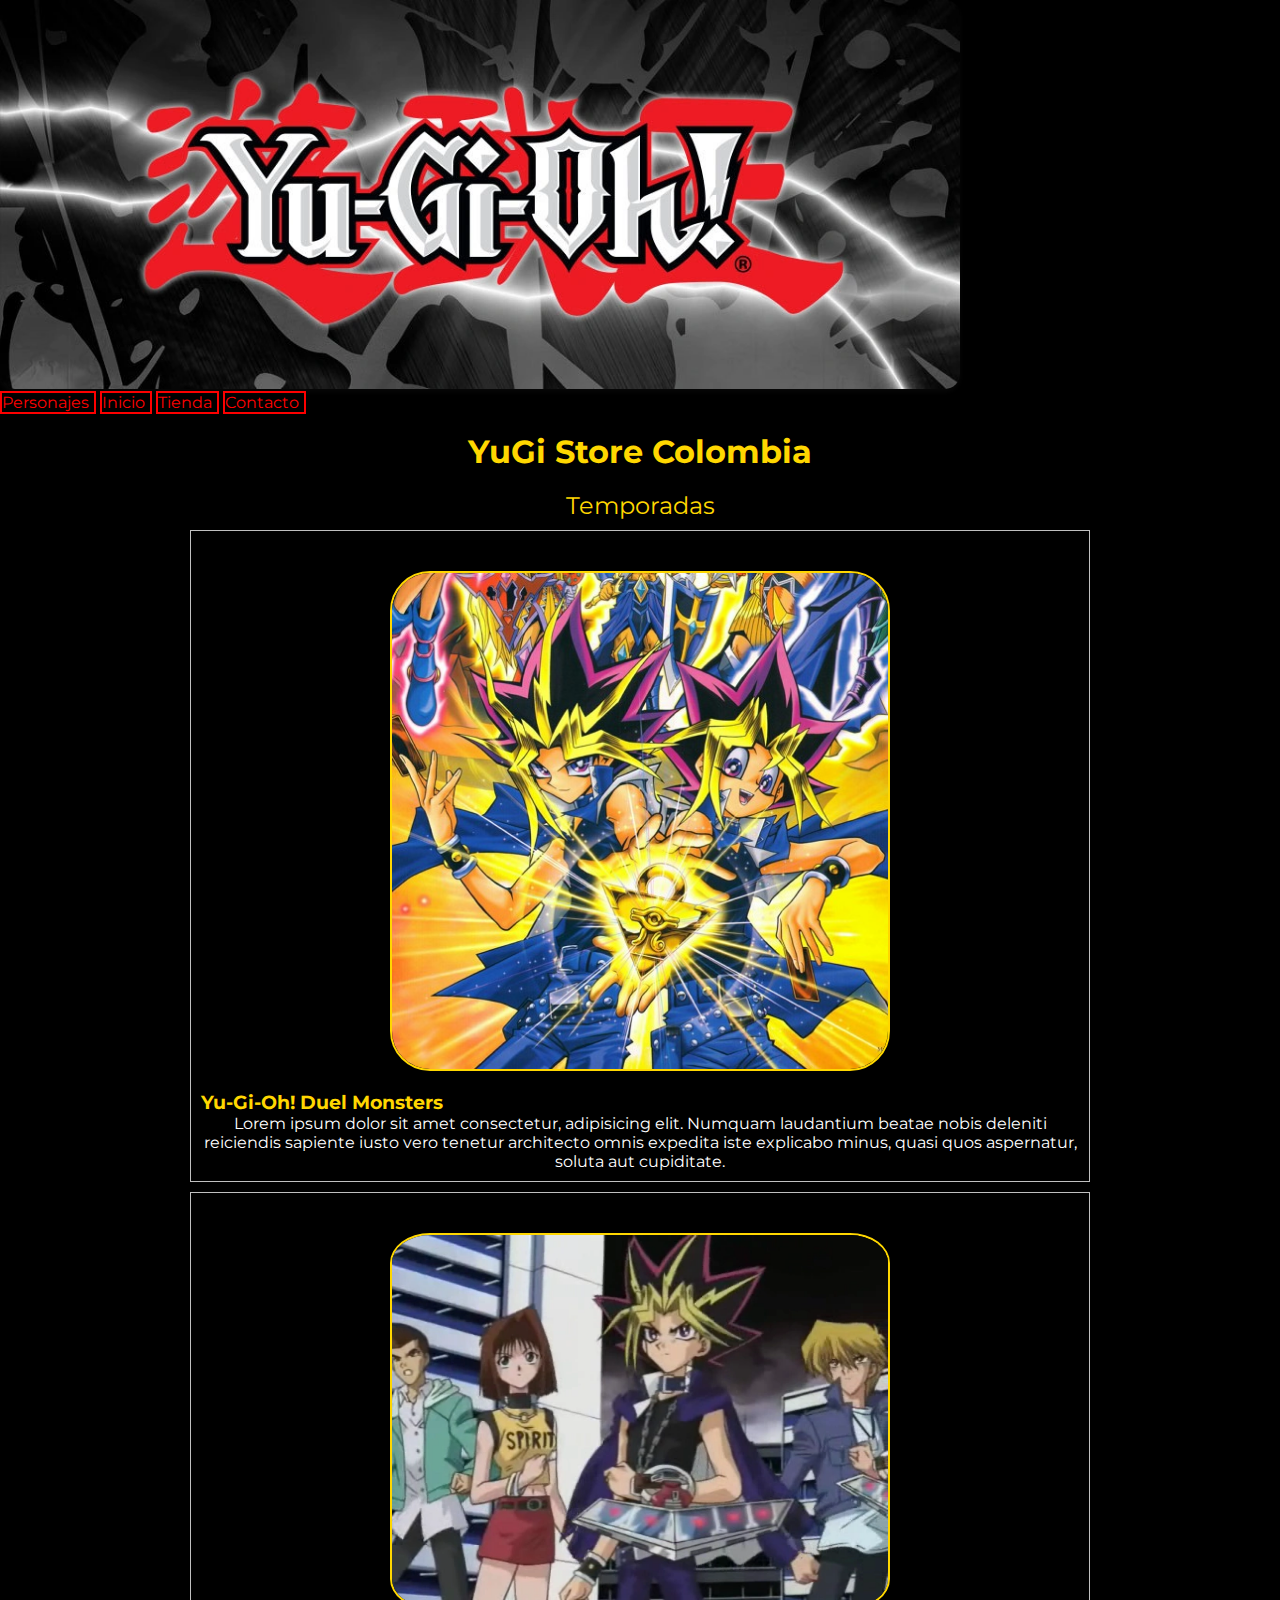
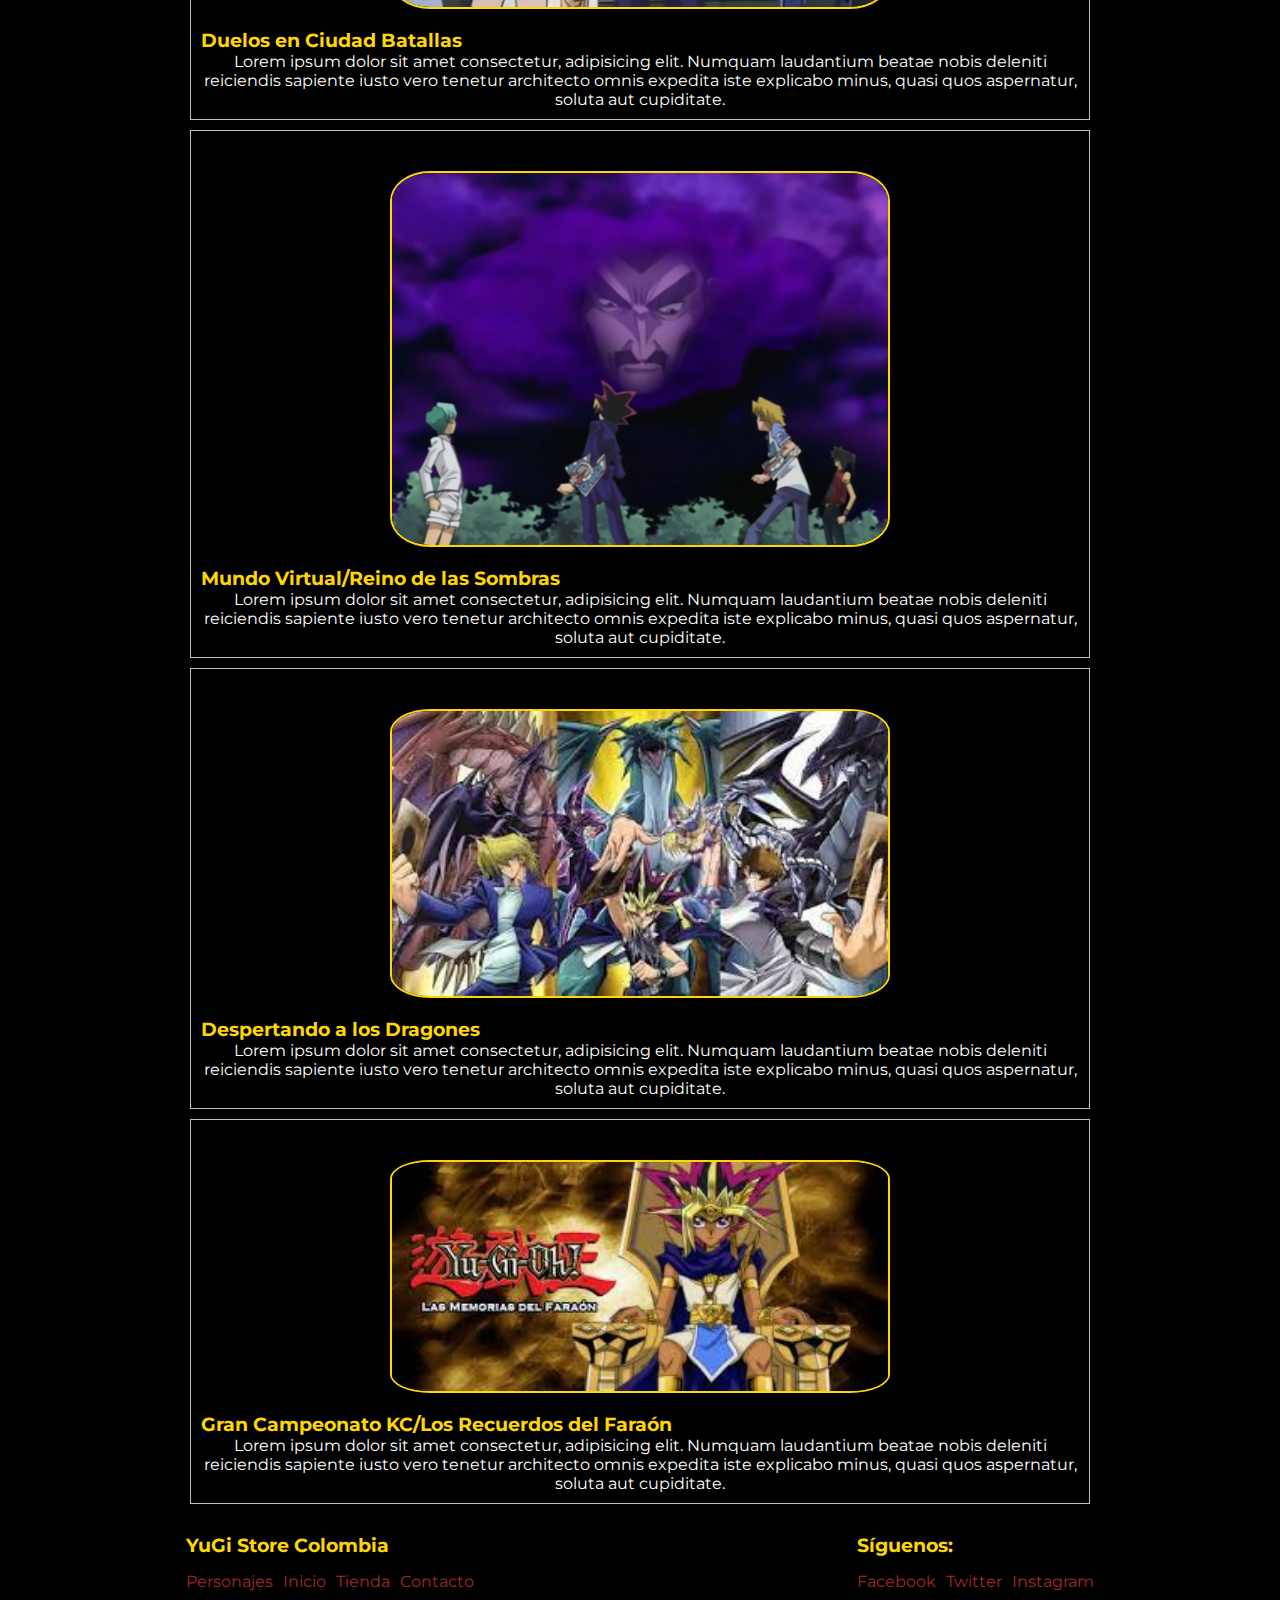
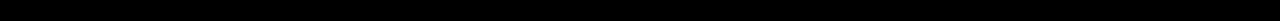
<file: Paginas/Temporadas.html>
<!DOCTYPE html>
<html lang="es">
<head>
    <meta charset="UTF-8">
    <meta http-equiv="X-UA-Compatible" content="IE=edge">
    <meta name="viewport" content="width=device-width, initial-scale=1.0">
    <link href="https://cdn.jsdelivr.net/npm/bootstrap@5.2.3/dist/css/bootstrap.min.css" rel="stylesheet" integrity="sha384-rbsA2VBKQhggwzxH7pPCaAqO46MgnOM80zW1RWuH61DGLwZJEdK2Kadq2F9CUG65" crossorigin="anonymous">
    <link rel="stylesheet" href="../styles/style.css">
    <title>Contacto</title>
</head>
<body>
  <header>
    <div >
      <img class="hero" src="../img/principal/Principal.jpg" alt="imagen principal">
    </div>
    <div>
      <nav>
        <ul class="menu-nav-superior">
          <li class="menu-superior"> <a class="letra-menu-sup" href="./personajes.html">Personajes</a></li>
          <li class="menu-superior"> <a class="letra-menu-sup" href="../index.html"> Inicio</a></li>
          <li class="menu-superior"> <a class="letra-menu-sup" href="./tienda.html">Tienda</a></li>
          <li class="menu-superior"> <a class="letra-menu-sup" href="./contacto.html">Contacto</a></li>
        </ul>
      </nav>
    </div>
  </header>
    <main>
      <div>
        <h1>YuGi Store Colombia</h1>
    </div>
    <div>
      <h2>
        Temporadas
      </h2>
    </div>
      <div>
        <div class="div_tempo">
        <img class="img_tempo"  src="../img/Temporadas/duel monster.jpg" alt="Yu-Gi-Oh! Duel Monsters">
      
        <h3 class="nombre_saga">
          Yu-Gi-Oh! Duel Monsters
        </h3>

        <p class="tex_saga">
          Lorem ipsum dolor sit amet consectetur, adipisicing elit. Numquam laudantium beatae nobis deleniti reiciendis sapiente iusto vero tenetur architecto omnis expedita iste explicabo minus, quasi quos aspernatur, soluta aut cupiditate.
        </p>
      </div>
      <div class="div_tempo">

        <img class="img_tempo"  src="../img/Temporadas/Ciudad_Batallas.jpg" alt="Duelos en Ciudad Batallas">
        <h3 class="nombre_saga">
          Duelos en Ciudad Batallas
        </h3>
        <p class="tex_saga">
          Lorem ipsum dolor sit amet consectetur, adipisicing elit. Numquam laudantium beatae nobis deleniti reiciendis sapiente iusto vero tenetur architecto omnis expedita iste explicabo minus, quasi quos aspernatur, soluta aut cupiditate.
        </p>
      </div>
      <div class="div_tempo">

        <img class="img_tempo"  src="../img/Temporadas/sombras.jpg" alt="Mundo Virtual/Reino de las Sombras">
        <h3 class="nombre_saga">
          Mundo Virtual/Reino de las Sombras
        </h3>

        <p class="tex_saga">
          Lorem ipsum dolor sit amet consectetur, adipisicing elit. Numquam laudantium beatae nobis deleniti reiciendis sapiente iusto vero tenetur architecto omnis expedita iste explicabo minus, quasi quos aspernatur, soluta aut cupiditate.
        </p>
      </div>
      <div class="div_tempo">

        <img class="img_tempo"  src="../img/Temporadas/dragones.jpg" alt="Despertando a los Dragones">
        <h3 class="nombre_saga">
          Despertando a los Dragones
        </h3>

        <p class="tex_saga">
          Lorem ipsum dolor sit amet consectetur, adipisicing elit. Numquam laudantium beatae nobis deleniti reiciendis sapiente iusto vero tenetur architecto omnis expedita iste explicabo minus, quasi quos aspernatur, soluta aut cupiditate.
        </p>
      </div>
      <div class="div_tempo">

        <img class="img_tempo"  src="../img/Temporadas/faraon.jpg" alt="Gran Campeonato KC/Los Recuerdos del Faraón">
        <h3 class="nombre_saga">
          Gran Campeonato KC/Los Recuerdos del Faraón
        </h3>

        <p class="tex_saga">
          Lorem ipsum dolor sit amet consectetur, adipisicing elit. Numquam laudantium beatae nobis deleniti reiciendis sapiente iusto vero tenetur architecto omnis expedita iste explicabo minus, quasi quos aspernatur, soluta aut cupiditate.
        </p>
      </div>
    </div>
    </main>
    <footer>
      <div class="nav-inferior-iz" >
        <div >
          <h3 class="titulo-inferior">YuGi Store Colombia</h3>
        </div>
        <div> 
          <ul class="redes"> 
            <li > <a  href="./personajes.html">Personajes</a></li>
            <li > <a  href="../index.html"> Inicio </a></li>
            <li > <a  href="./tienda.html">Tienda</a></li>
            <li > <a  href="./contacto.html">Contacto</a></li>
          </ul>
        </div>
      </div>
    
      <div class="nav-inferior-de" >
        <div>
          <h3 class="titulo-inferior">Síguenos:</h3>
        </div>
        <div >
          <ul class="redes"> 
            <li> <a href=""> Facebook </a> </li>
            <li> <a href=""> Twitter </a> </li>
            <li> <a href=""> Instagram </a> </li>
          </ul>
        </div>
      </div>
    
    </footer>
    
    <script src="https://cdn.jsdelivr.net/npm/bootstrap@5.2.3/dist/js/bootstrap.bundle.min.js" integrity="sha384-kenU1KFdBIe4zVF0s0G1M5b4hcpxyD9F7jL+jjXkk+Q2h455rYXK/7HAuoJl+0I4" crossorigin="anonymous"></script>
      </body>
</body>
</html>
</file>
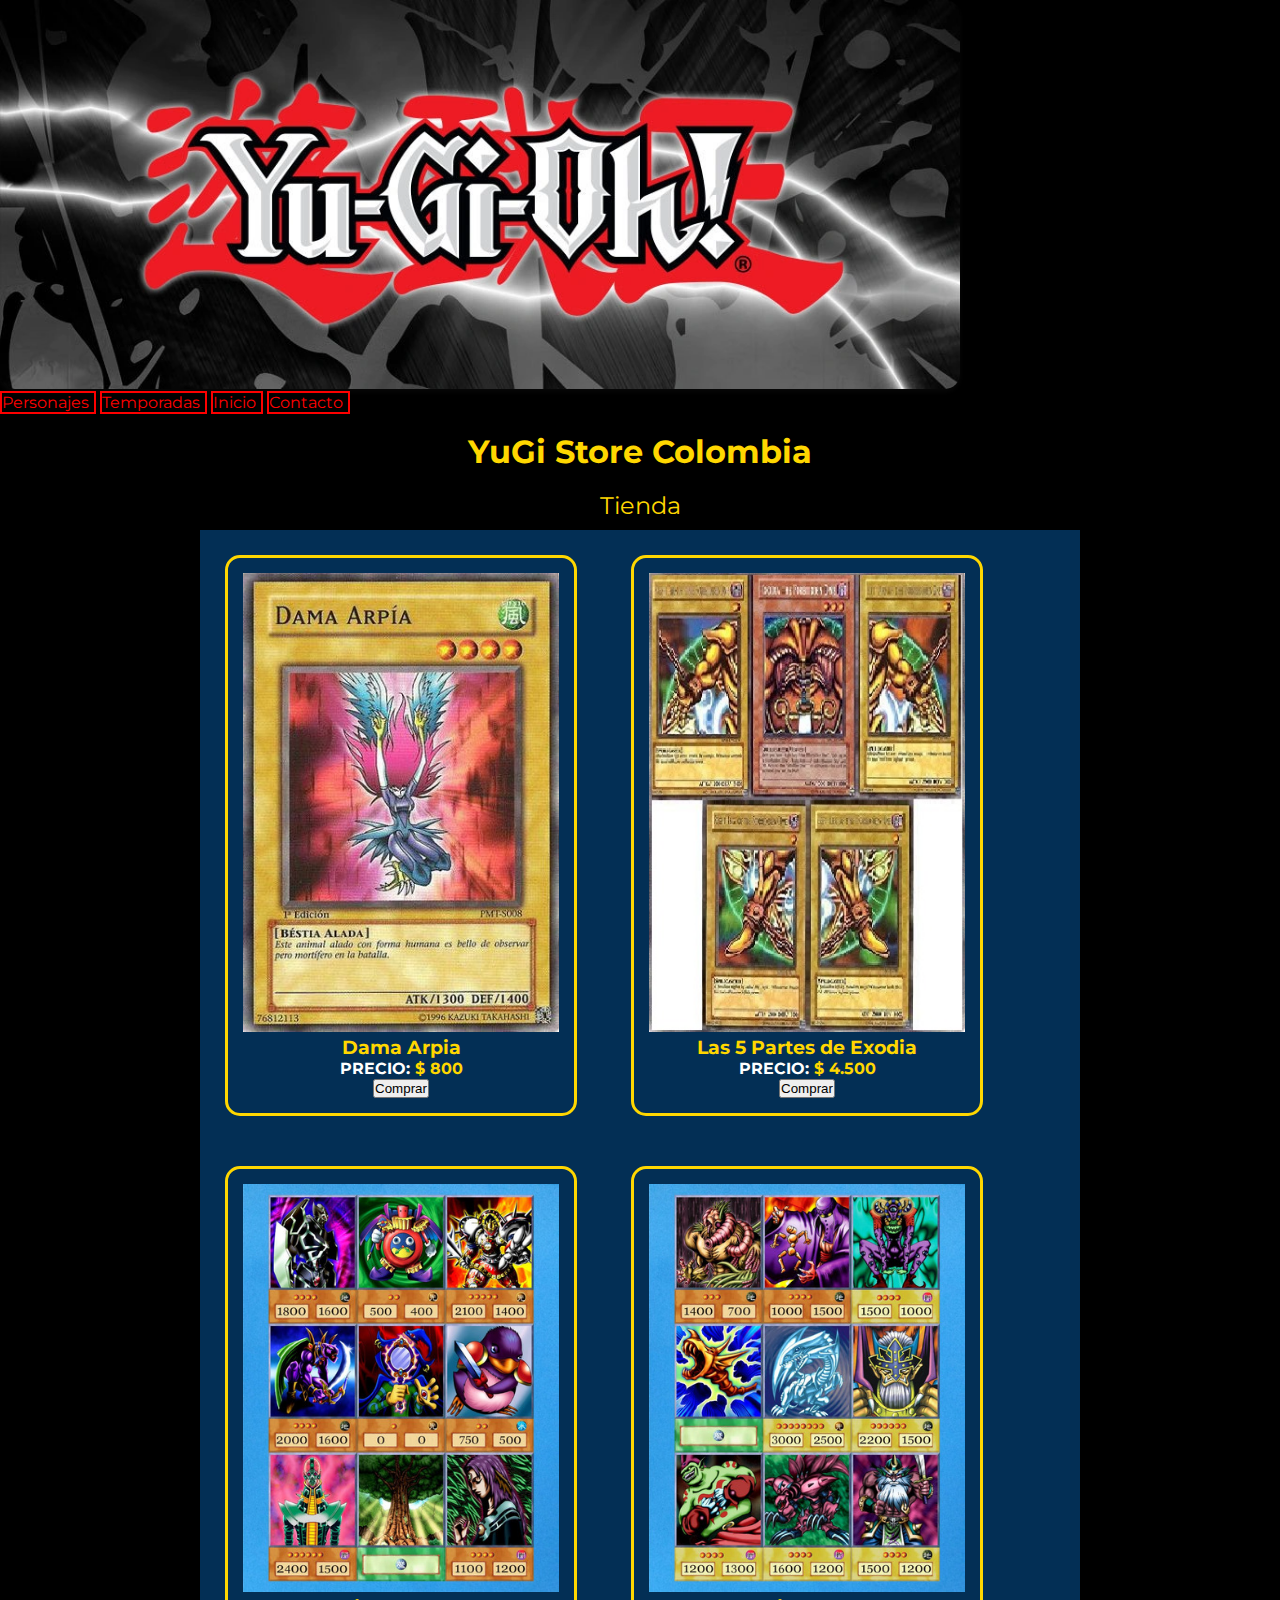
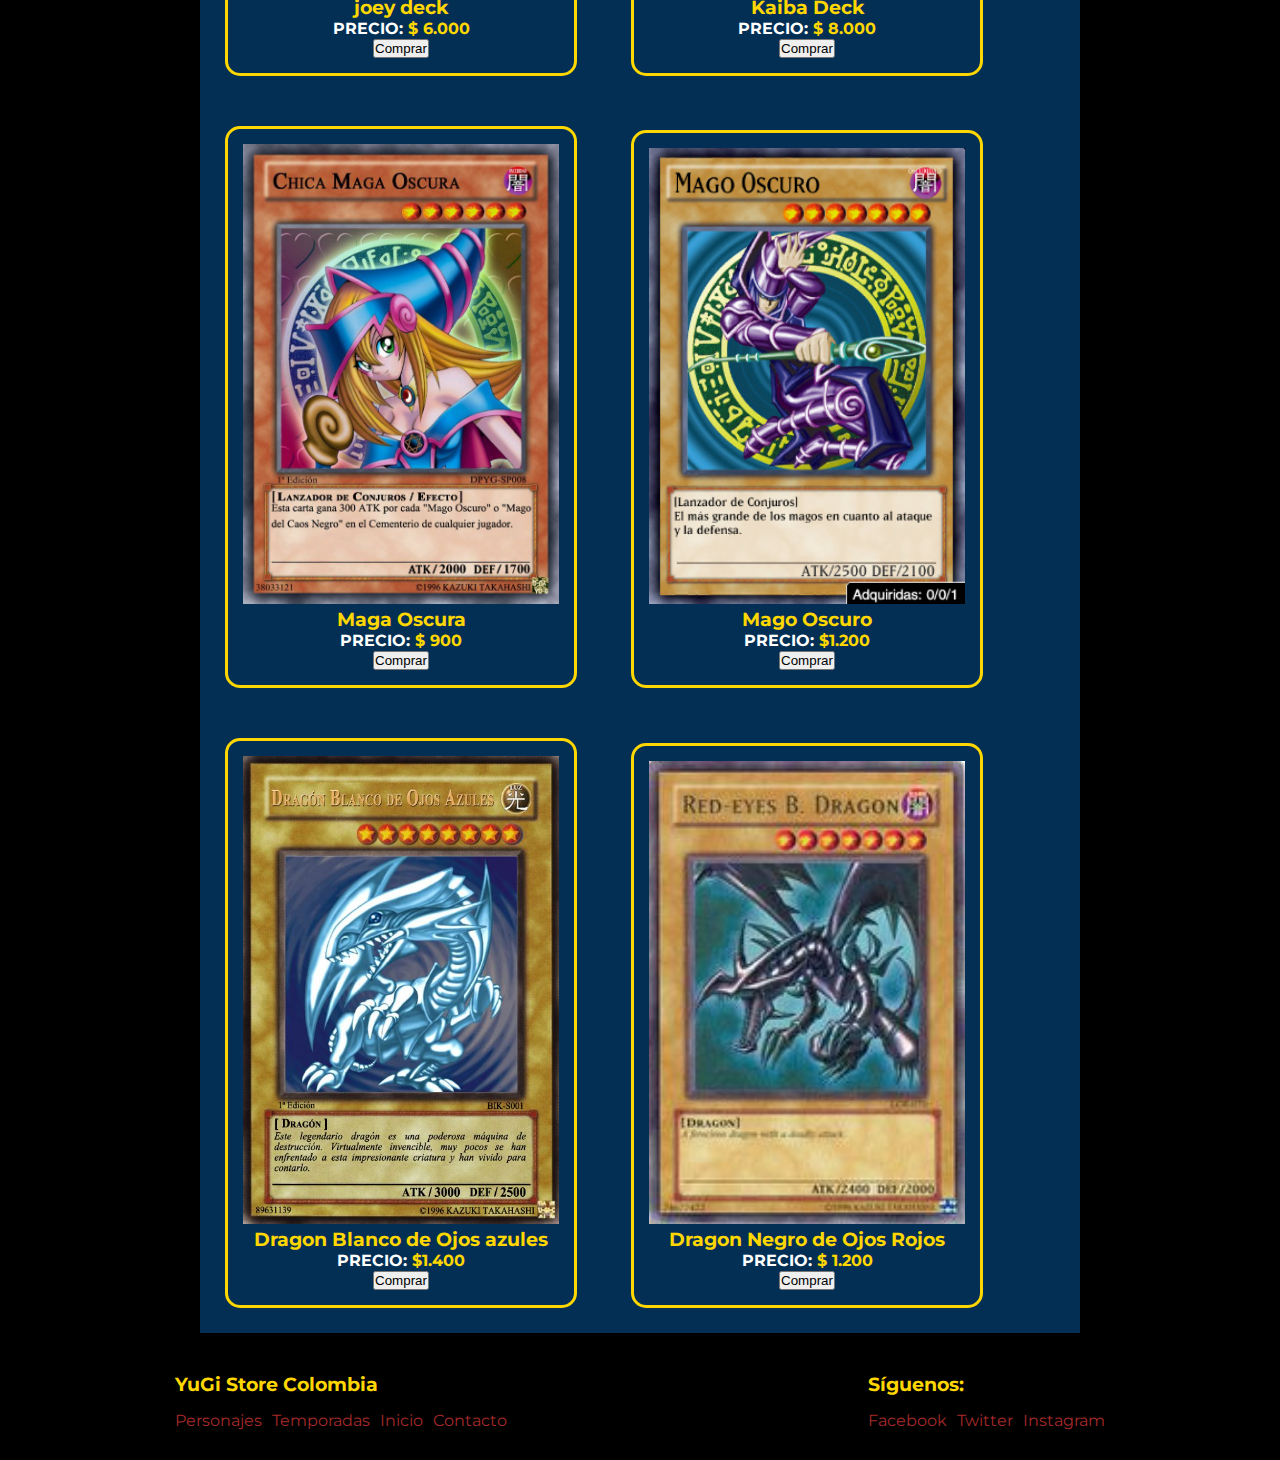
<file: Paginas/tienda.html>
<!DOCTYPE html>
<html lang="es">

<head>
    <meta charset="UTF-8">
    <meta http-equiv="X-UA-Compatible" content="IE=edge">
    <meta name="viewport" content="width=device-width, initial-scale=1.0">
    <link href="https://cdn.jsdelivr.net/npm/bootstrap@5.2.3/dist/css/bootstrap.min.css" rel="stylesheet" integrity="sha384-rbsA2VBKQhggwzxH7pPCaAqO46MgnOM80zW1RWuH61DGLwZJEdK2Kadq2F9CUG65" crossorigin="anonymous">
    <link rel="stylesheet" href="../styles/style.css">
    <title>Tienda</title>
</head>

<body>
    <header>
        <div >
          <img class="hero" src="../img/principal/Principal.jpg" alt="imagen principal">
        </div>
        <div>
          <nav>
            <ul class="menu-nav-superior">
              <li class="menu-superior"> <a class="letra-menu-sup" href="./personajes.html">Personajes</a></li>
              <li class="menu-superior"> <a class="letra-menu-sup" href="./Temporadas.html">Temporadas</a></li>
              <li class="menu-superior"> <a class="letra-menu-sup" href="../index.html"> Inicio</a></li>
              <li class="menu-superior"> <a class="letra-menu-sup" href="./contacto.html">Contacto</a></li>
            </ul>
          </nav>
        </div>
      </header>
        <main>
            <div>
                <h1>YuGi Store Colombia</h1>
            </div>
            <div>
                <h2>Tienda</h2>
            </div>
            <div class="main_container_card">

                <div  class="card">
                    <img class="img_cartas" src="../img/cartas/dama-arpia.jpg" alt="dama-arpia">
                    <h3 class="card_nomber">
                        Dama Arpia
                    </h3>
                    <p class="precio"><span style="color: white;"">PRECIO: </span>$ 800 </p>
                    <button>Comprar</button>
                </div>

                <div  class="card">
                    <img class="img_cartas" src="../img/cartas/exodiaa.jpg" alt="Exodia">
                    <h3 class="card_nomber">
                        Las 5 Partes de Exodia
                    </h3>
                    <p class="precio"><span style="color: white;"">PRECIO: </span>$ 4.500 </p>
                    <button>Comprar</button>
                </div>

                <div class="card">
                    <img class="img_cartas" src="../img/cartas/joey-deck.jpg" alt="Joey deck">
                    <h3 class="card_nomber">
                        joey deck
                    </h3>
                    <p class="precio"><span style="color: white;"">PRECIO: </span>$ 6.000 </p>
                    <button>Comprar</button>
                </div>

                <div class="card">
                    <img class="img_cartas" src="../img/cartas/kaiba-deck.jpg" alt="kaiba-deck">
                    <h3 class="card_nomber">
                        Kaiba Deck
                    </h3>
                    <p class="precio"><span style="color: white;"">PRECIO: </span>$ 8.000 </p>
                    <button>Comprar</button>
                </div>

                <div class="card">
                    <img class="img_cartas" src="../img/cartas/maga-oscura.jpg" alt="Maga Oscura">
                    <h3 class="card_nomber">
                        Maga Oscura
                    </h3>
                    <p class="precio"><span style="color: white;"">PRECIO: </span>$ 900 </p>
                    <button>Comprar</button>
                </div>

                <div class="card">
                    <img class="img_cartas" src="../img/cartas/mago-osc.jpg" alt="Mago Oscuro">
                    <h3 class="card_nomber">
                        Mago Oscuro
                    </h3>
                    <p class="precio"><span style="color: white;"">PRECIO: </span>$1.200 </p>
                    <button>Comprar</button>
                </div>

                <div class="card">
                    <img class="img_cartas" src="../img/cartas/white-dragon-blue-eyes.jpg" alt="Ojos Azules">
                    <h3 class="card_nomber">
                        Dragon Blanco de Ojos azules
                    </h3>
                    <p class="precio"><span style="color: white;"">PRECIO: </span>$1.400 </p>
                    <button>Comprar</button>
                </div>

                <div class="card">
                    <img class="img_cartas" src="../img/cartas/ojos-rojos.jpg" alt="Ojos rojos">
                    <h3 class="card_nomber">
                        Dragon Negro de Ojos Rojos
                    </h3>
                    <p class="precio"><span style="color: white;"">PRECIO: </span>$ 1.200 </p>
                    <button>Comprar</button>
                </div>


            </div>
        </main>
        <footer>
            <div class="nav-inferior-iz" >
              <div >
                <h3 class="titulo-inferior">YuGi Store Colombia</h3>
              </div>
              <div> 
                <ul class="redes"> 
                  <li > <a  href="./personajes.html">Personajes</a></li>
                  <li > <a  href="./Temporadas.html">Temporadas</a></li>
                  <li > <a  href="../index.html"> Inicio </a></li>
                  <li > <a  href="./contacto.html">Contacto</a></li>
                </ul>
              </div>
            </div>
          
            <div class="nav-inferior-de" >
              <div>
                <h3 class="titulo-inferior">Síguenos:</h3>
              </div>
              <div >
                <ul class="redes"> 
                  <li> <a href=""> Facebook </a> </li>
                  <li> <a href=""> Twitter </a> </li>
                  <li> <a href=""> Instagram </a> </li>
                </ul>
              </div>
            </div>
          
          </footer>
          
          <script src="https://cdn.jsdelivr.net/npm/bootstrap@5.2.3/dist/js/bootstrap.bundle.min.js" integrity="sha384-kenU1KFdBIe4zVF0s0G1M5b4hcpxyD9F7jL+jjXkk+Q2h455rYXK/7HAuoJl+0I4" crossorigin="anonymous"></script>
            </body>
</html>
</file>
<file: styles/style.css>
@import url('https://fonts.googleapis.com/css2?family=Montserrat:wght@300;400;700&display=swap');

* {
    margin: 0;
    box-sizing: border-box;
    padding: 0;

}


body {
    background-color: black;
    font-family: 'Montserrat', sans-serif;
}


header {
    max-width: 1400px;
    margin: 0 auto;

}

footer {
    max-width: 1400px;
    margin: 30px auto;
    display: flex;
    justify-content: space-around;
    gap: 10px;
    color: brown;
}



h1 {
    color: gold;
    text-align: center;
    margin: 20px auto;
    font-weight: 700;
}

h2 {
    color: gold;
    text-align: center;
    font-weight: 400;
}

main {
    max-width: 900px;
    margin: auto;
}

label {
    color: rgb(0, 0, 0);
}

form {
    background-color: rgb(219, 219, 219);
    max-width: 600px;
    padding: 30px;
    border-radius: 15px;
    border: 3px solid gold;
    display: block;
    margin: 0 auto;
}


/* menu superior */

.menu-superior {
    list-style: none;
    display: inline;
    text-align: right;
    position: relative;
    border: 2px solid rgb(253, 0, 0);
}

.letra-menu-sup {
    color: rgb(255, 0, 0);
    text-decoration: none;
    margin-right: 5px;

}

.letra-menu-sup:hover {
    color: gold;
}



.hero {
    width: 75vw;
    max-width: 1400px;
    min-width: 320px;
    margin: 0 auto;
    border-radius: 15px;
    box-shadow: 0px 3px 5px rgba(15, 15, 15, .5);
}


.hero2 {
    max-width: 500px;
    height: 200px;
    margin: 30px auto 30px auto;
    display: block;
}

/* menu inferior */


.titulo-inferior {
    color: gold;
    display: inline-block;
}

.parrafo {
    text-align: center;
    color: white;
}

.redes li a {
    color: brown;
    text-decoration: none;
}

.redes li a:hover {
    color: gold
}

.redes li {
    list-style: none;
}
.redes {
    display: flex;
    gap: 10px;
    margin-top: 15px;
}

/* pagina personajes */
.nombre {
    color: red;
    text-align: center;
    font-weight: 300;
}

.personaje_img {
    border-radius: 30px;
    width: 380px;
    height: 270px;
    margin: 30px auto;
    display: block;
}

/* pagina tienda */
.container_card {
    width: 100%;
    border: 10px solid #000;
    display: inline-block;

}

.main_container_card {
    background-color: rgb(3, 47, 85);
    border: 10px solid;
    margin: 0 auto;

}

.img_cartas {
    width: 100%;
    margin: 0 auto;

}

.card_nomber {
    color: gold;
    font-size: 400;
}

.precio {
    font-weight: 700;
    color: gold;
}

.card {
    display: inline-block;
    width: 40%;
    margin: 25px;
    border: 3px solid gold;
    padding: 15px;
    text-align: center;
    border-radius: 15px;
}

/* pagina temporada */

.nombre_saga {
    font-size: 700;
    text-align: left;
    color: gold;
}

.tex_saga {
    font-size: 300;
    text-align: center;
    color: white;
}

.img_tempo {
    width: min(90%, 500px);
    display: block;
    margin: 0 auto;
    border-radius: 8%;
    border: 2px solid gold;
    margin-bottom: 20px;
    margin-top: 30px;
}

.div_tempo {
    border: 1px solid silver;
    margin-top: 10px;
    margin-bottom: 10px;
    padding: 10px;
}
</file>
